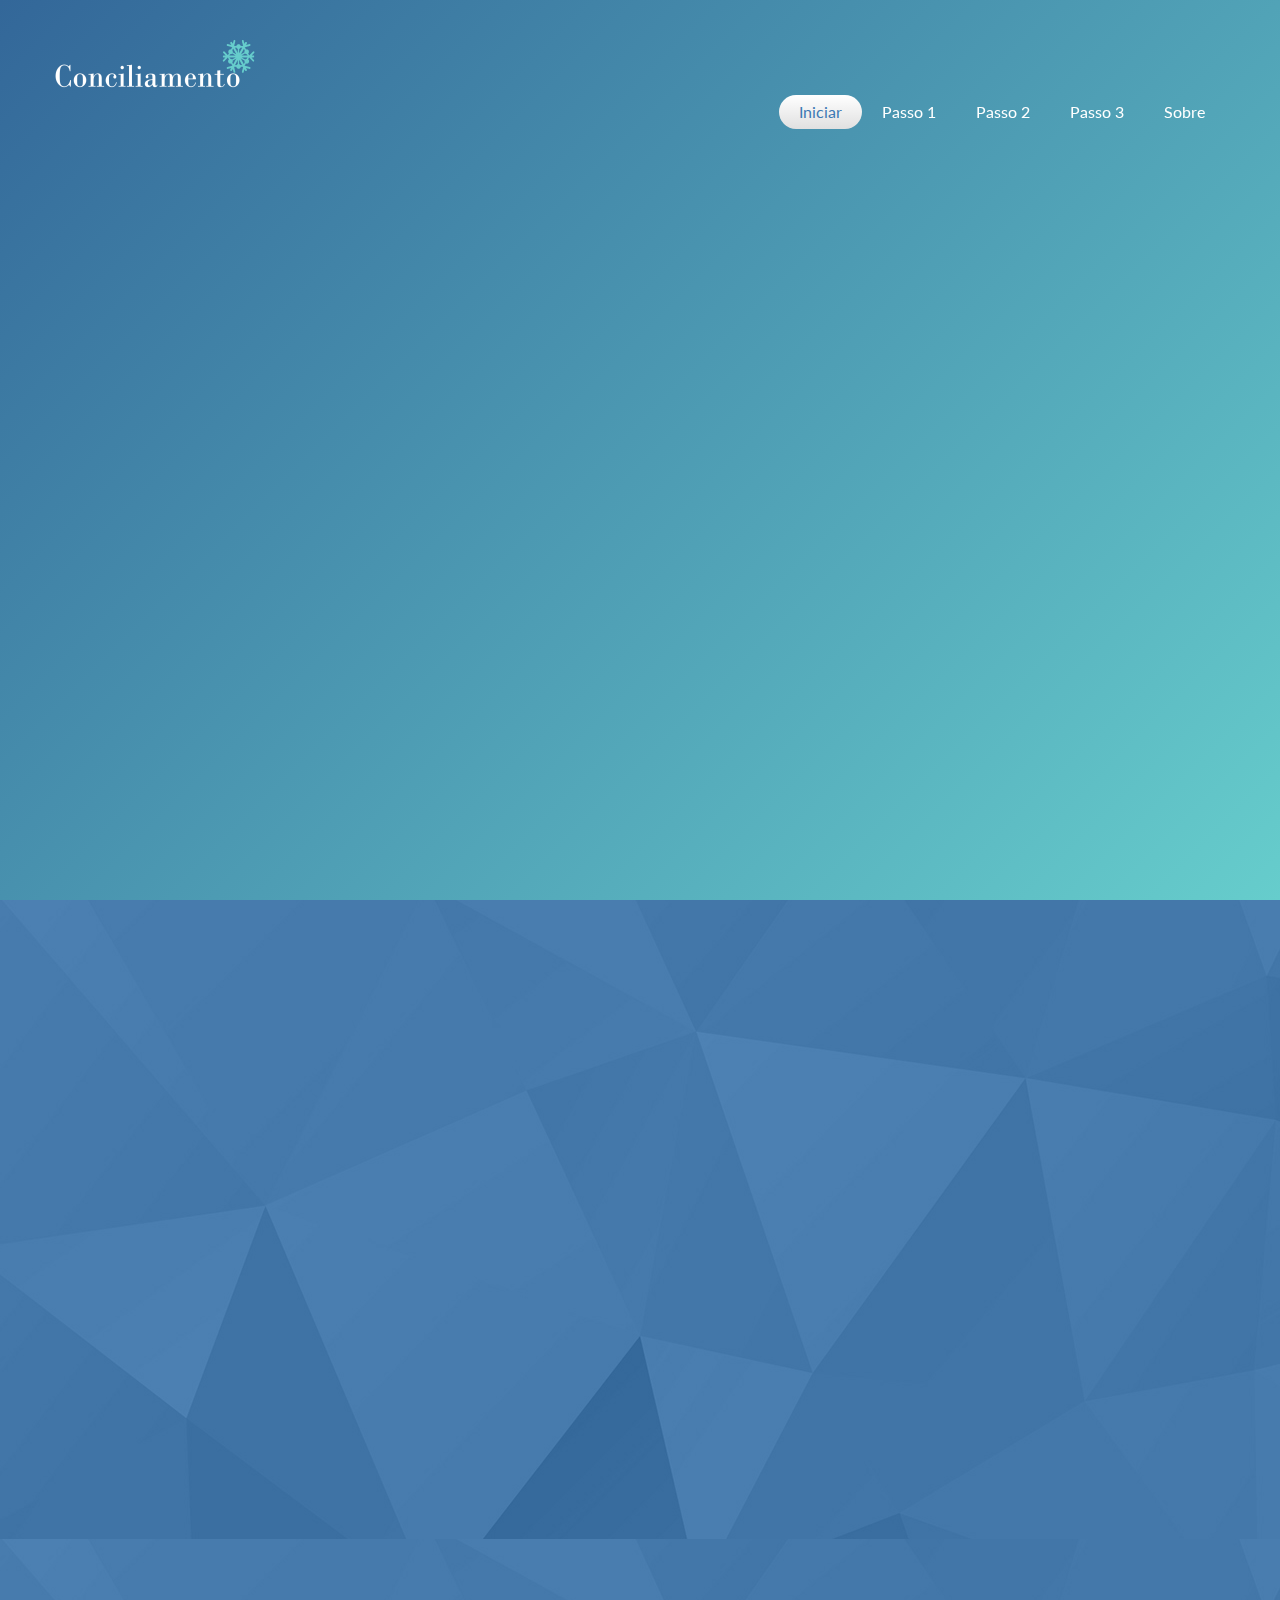
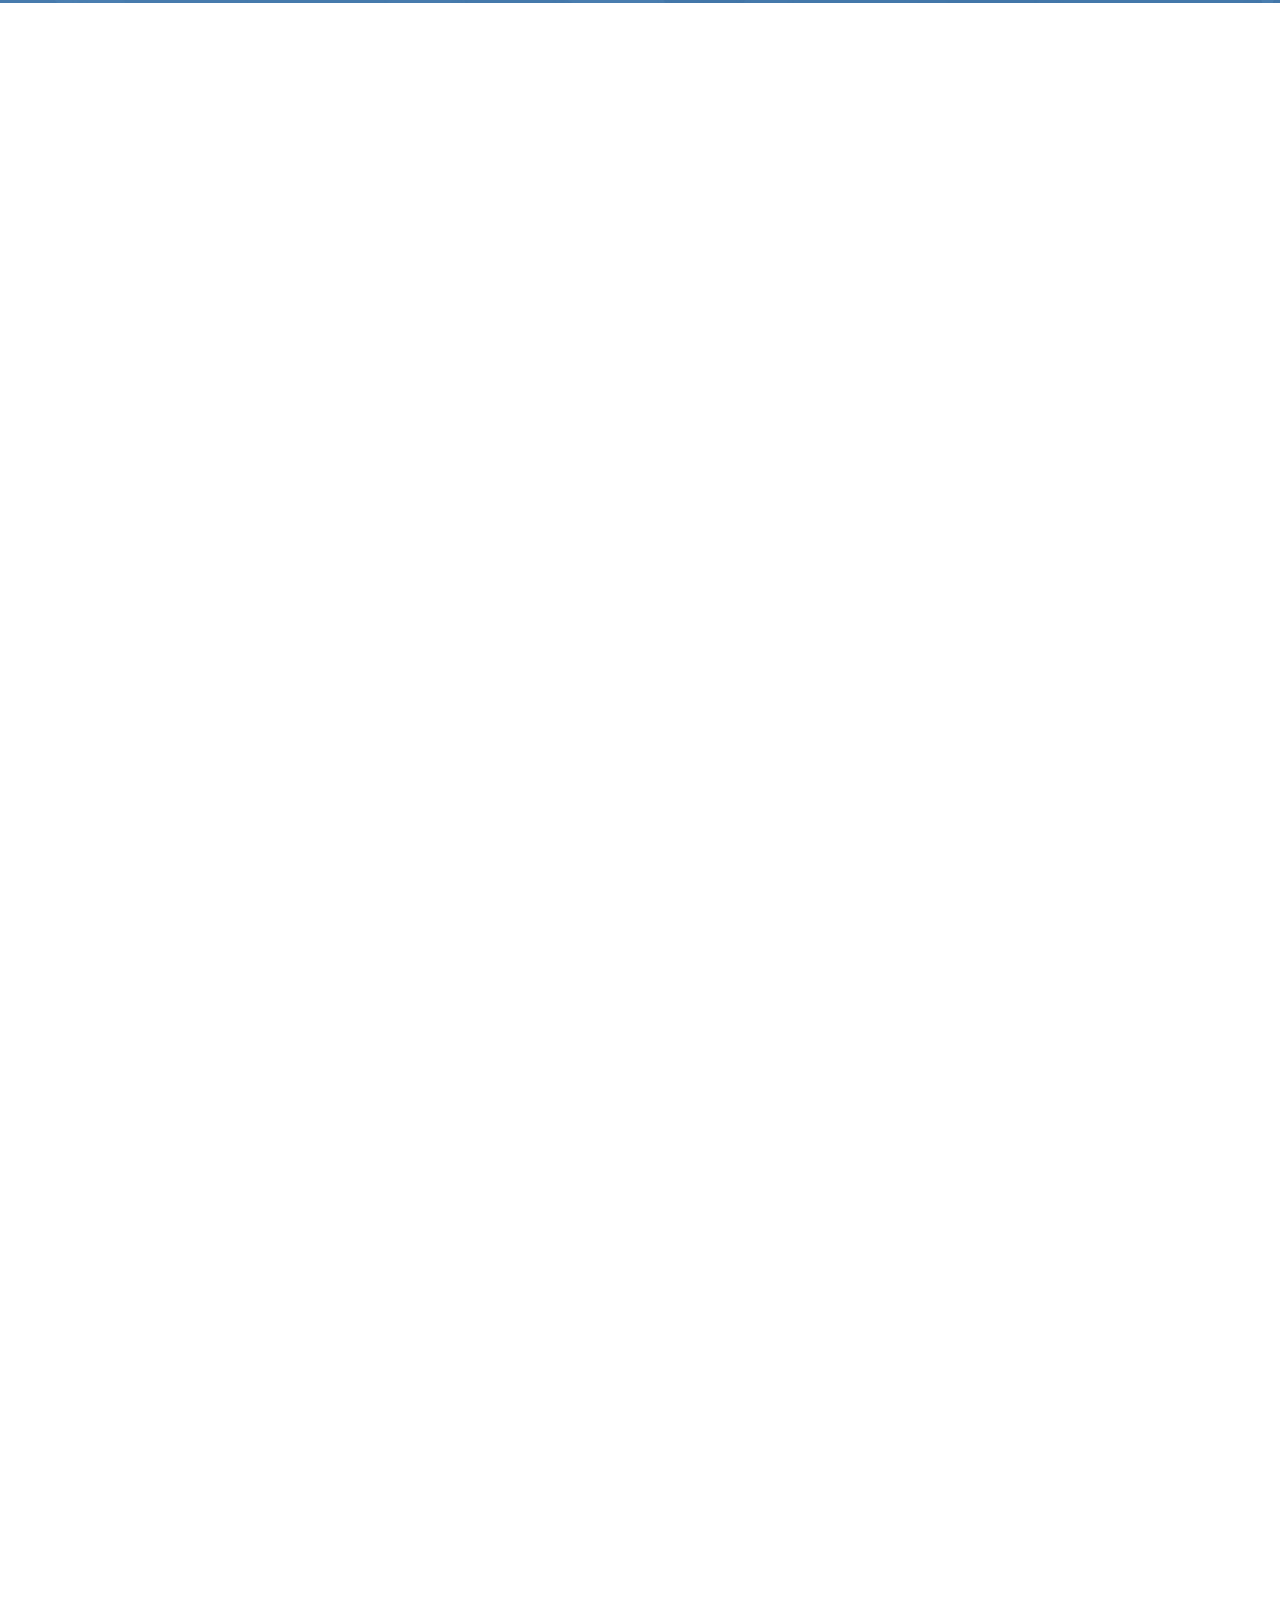
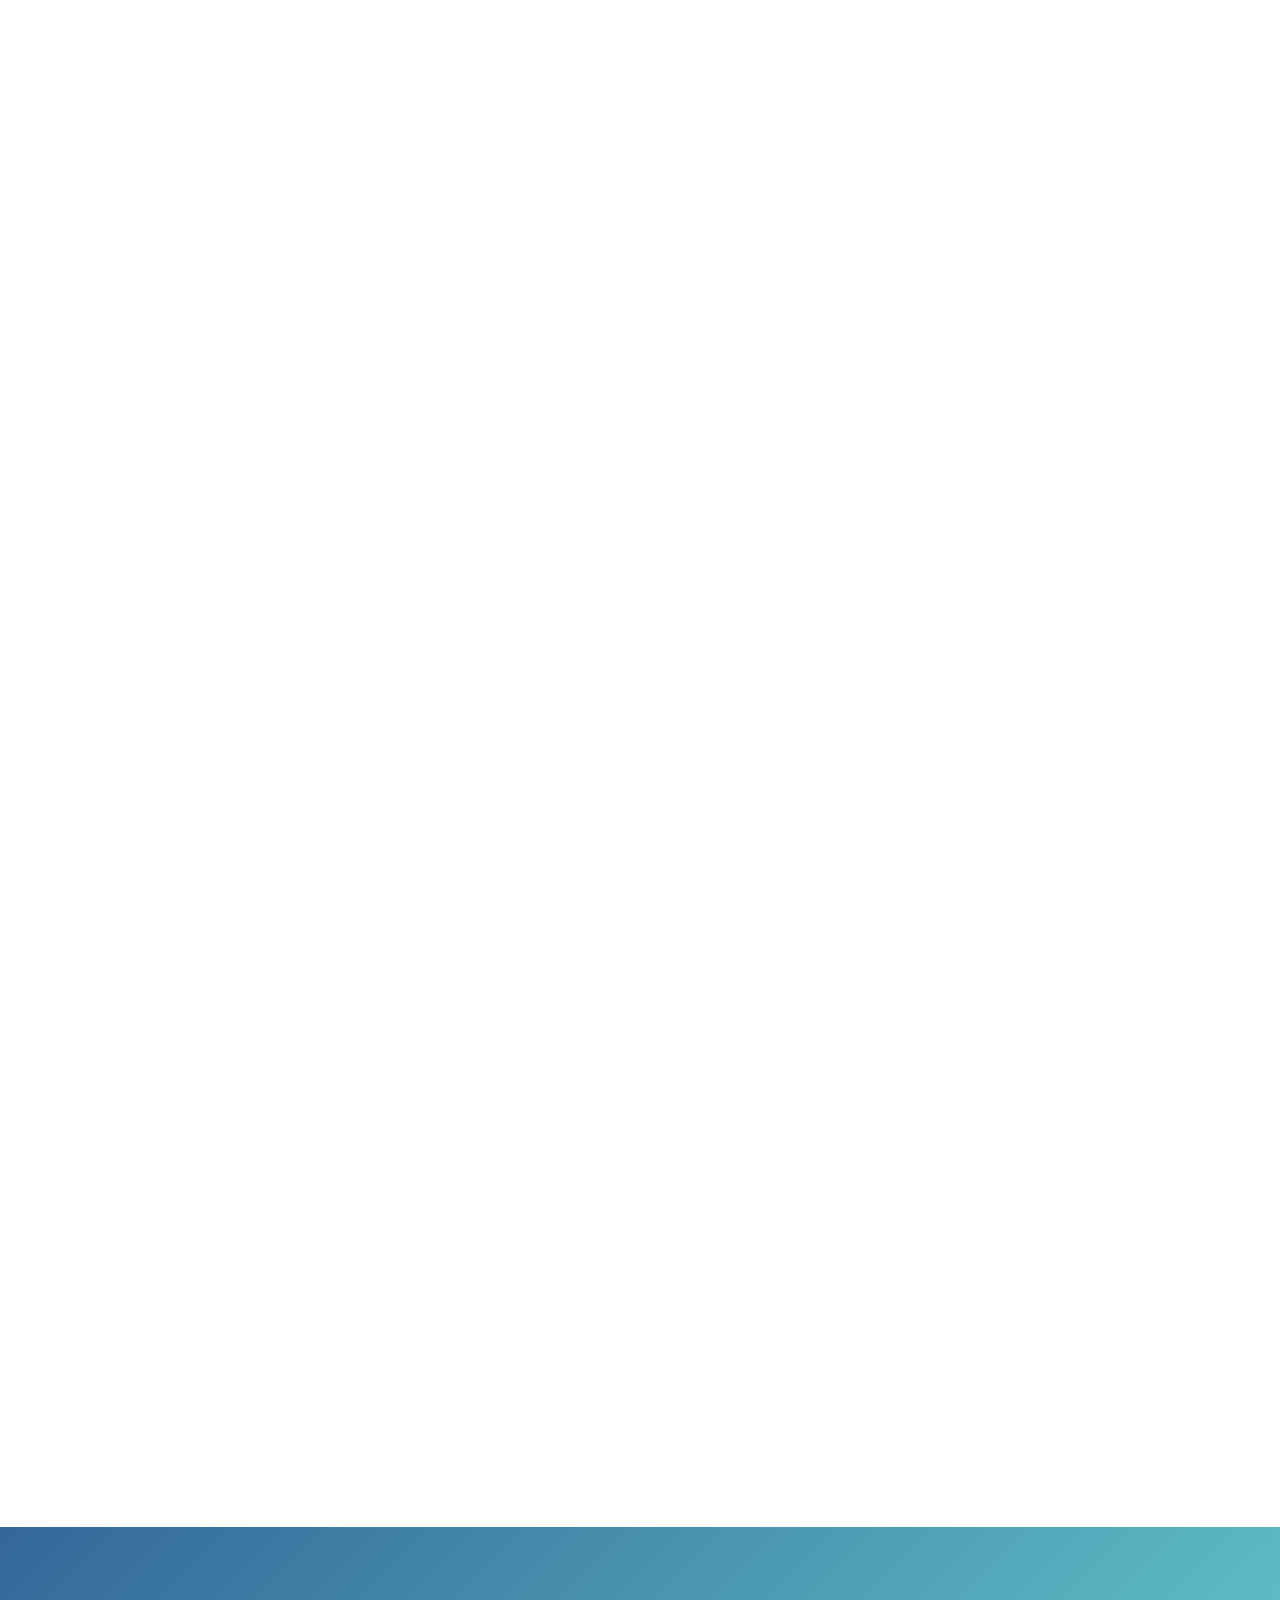
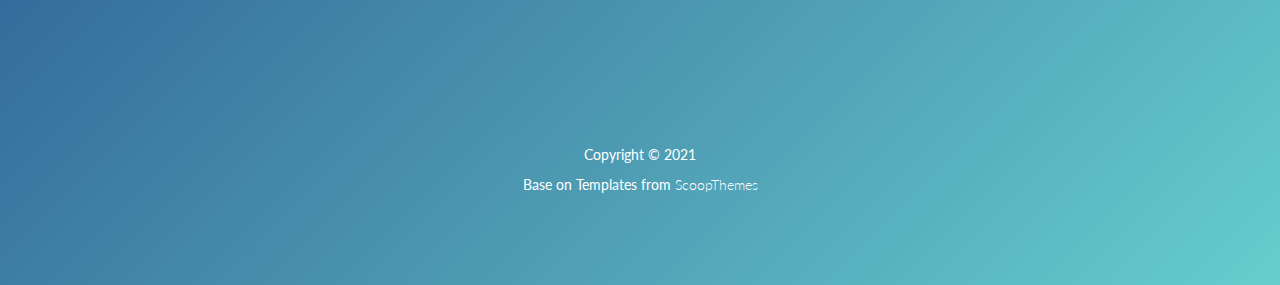
<file: index.html>
<!doctype html>
<!--[if lt IE 7]><html lang="en" class="no-js ie6"><![endif]-->
<!--[if IE 7]><html lang="en" class="no-js ie7"><![endif]-->
<!--[if IE 8]><html lang="en" class="no-js ie8"><![endif]-->
<!--[if gt IE 8]><!-->
<html lang="pt-BR" class="no-js">
<!--<![endif]-->

<head>
    <meta charset="UTF-8">
    <title>Conciliamento</title>
    <meta name="viewport" content="width=device-width, initial-scale=1.0, maximum-scale=1.0, user-scalable=no">
    <meta http-equiv="X-UA-Compatible" content="IE=edge,chrome=1" />
    <link rel="shortcut icon" href="favicon.png">
    
    <!-- Bootstrap 3.3.2 -->
    <link rel="stylesheet" href="assets/css/bootstrap.min.css">
    
    <link rel="stylesheet" href="assets/css/animate.css">
    <link rel="stylesheet" href="assets/css/font-awesome.min.css">
    <link rel="stylesheet" href="assets/css/slick.css">
    <link rel="stylesheet" href="assets/js/rs-plugin/css/settings.css">

    <link rel="stylesheet" href="assets/css/styles.css">


    <script type="text/javascript" src="assets/js/modernizr.custom.32033.js"></script>
	<script src="js/jsencrypt.min.js"></script>
	
    <!--[if lt IE 9]>
      <script src="https://oss.maxcdn.com/libs/html5shiv/3.7.0/html5shiv.js"></script>
      <script src="https://oss.maxcdn.com/libs/respond.js/1.4.2/respond.min.js"></script>
    <![endif]-->
</head>

<body>
    
    <div class="pre-loader">
        <div class="load-con">
            <img src="assets/img/freeze/logo.png" class="animated fadeInDown" alt="">
            <div class="spinner">
              <div class="bounce1"></div>
              <div class="bounce2"></div>
              <div class="bounce3"></div>
            </div>
        </div>
    </div>
   
    <header>
        
        <nav class="navbar navbar-default navbar-fixed-top" role="navigation">
                <div class="container">
                    <!-- Brand and toggle get grouped for better mobile display -->
                    <div class="navbar-header">
                        <button type="button" class="navbar-toggle" data-toggle="collapse" data-target="#bs-example-navbar-collapse-1">
                            <span class="fa fa-bars fa-lg"></span>
                        </button>
                        <a class="navbar-brand" href="index.html">
                            <img src="assets/img/freeze/logo.png" alt="" class="logo">
                        </a>
                    </div>

                    <!-- Collect the nav links, forms, and other content for toggling -->
                    <div class="collapse navbar-collapse" id="bs-example-navbar-collapse-1">

                        <ul class="nav navbar-nav navbar-right">
                            <li><a class="getApp" href="#getApp">Iniciar</a></li>
                            <li><a href="#support">Passo 1</a></li>
                            <li><a href="#support2">Passo 2</a></li>
                            <li><a href="#support3">Passo 3</a></li>
                            <li><a href="#about">Sobre</a></li>
                        </ul>
                    </div>
                    <!-- /.navbar-collapse -->
                </div>
                <!-- /.container-->
        </nav>

        
        <!--RevSlider-->
        <div class="tp-banner-container">
            <div class="tp-banner" >
                <ul>
                    <!-- SLIDE  -->
                    <li data-transition="fade" data-slotamount="7" data-masterspeed="1500" >
                        <!-- MAIN IMAGE -->
                        <img src="assets/img/transparent.png"  alt="slidebg1"  data-bgfit="cover" data-bgposition="left top" data-bgrepeat="no-repeat">
                        <!-- LAYERS -->
                        <!-- LAYER NR. 1 -->
                        <div class="tp-caption lfl fadeout hidden-xs"
                            data-x="left"
                            data-y="bottom"
                            data-hoffset="30"
                            data-voffset="0"
                            data-speed="500"
                            data-start="700"
                            data-easing="Power4.easeOut">
                            <img src="assets/img/freeze/Slides/hand-freeze.png" alt="">
                        </div>

                        <div class="tp-caption lfl fadeout visible-xs"
                            data-x="left"
                            data-y="center"
                            data-hoffset="700"
                            data-voffset="0"
                            data-speed="500"
                            data-start="700"
                            data-easing="Power4.easeOut">
                            <img src="assets/img/freeze/iphone-freeze.png" alt="">
                        </div>

                        <div class="tp-caption large_white_bold sft" data-x="550" data-y="100" data-hoffset="0" data-voffset="-80" data-speed="500" data-start="1200" data-easing="Power4.easeOut">
                            Conciliação
                        </div>
                        <div class="tp-caption large_white_light sfr" data-x="700" data-y="150" data-hoffset="0" data-voffset="-80" data-speed="500" data-start="1400" data-easing="Power4.easeOut">
                            Aplicativo
                        </div>
                        <div class="tp-caption large_white_light sfb" data-x="550" data-y="200" data-hoffset="0" data-voffset="0" data-speed="1000" data-start="1500" data-easing="Power4.easeOut">
                            LGPD
                        </div>

                        <div class="tp-caption sfb hidden-xs" data-x="550" data-y="center" data-hoffset="0" data-voffset="85" data-speed="1000" data-start="1700" data-easing="Power4.easeOut">
                            <a href="#about" class="btn btn-primary inverse btn-lg">Saiba Mais...</a>
                        </div>
                        <div class="tp-caption sfr hidden-xs" data-x="730" data-y="center" data-hoffset="0" data-voffset="85" data-speed="1500" data-start="1900" data-easing="Power4.easeOut">
                            <a href="#getApp" class="btn btn-default btn-lg">Baixe os nossos Apps</a>
                        </div>

                    </li>
                    <!-- SLIDE 2 -->
                    <li data-transition="zoomout" data-slotamount="7" data-masterspeed="1000" >
                        <!-- MAIN IMAGE -->
                        <img src="assets/img/transparent.png"  alt="slidebg1"  data-bgfit="cover" data-bgposition="left top" data-bgrepeat="no-repeat">
                        <!-- LAYERS -->
                        <!-- LAYER NR. 1 -->
                        <div class="tp-caption lfb fadeout hidden-xs"
                            data-x="center"
                            data-y="bottom"
                            data-hoffset="0"
                            data-voffset="0"
                            data-speed="1000"
                            data-start="700"
                            data-easing="Power4.easeOut">
                            <img src="assets/img/freeze/Slides/freeze-slide2.png" alt="">
                        </div>

                        
                        <div class="tp-caption large_white_light sft" data-x="center" data-y="250" data-hoffset="0" data-voffset="0" data-speed="1000" data-start="1400" data-easing="Power4.easeOut">
                            Nós <i class="fa fa-heart"></i> Cada byte 
                        </div>
                        
                        
                    </li>

                    <!-- SLIDE 3 -->
                    <li data-transition="zoomout" data-slotamount="7" data-masterspeed="1000" >
                        <!-- MAIN IMAGE -->
                        <img src="assets/img/transparent.png"  alt="slidebg1"  data-bgfit="cover" data-bgposition="left top" data-bgrepeat="no-repeat">
                        <!-- LAYERS -->
                        <!-- LAYER NR. 1 -->
                        <div class="tp-caption customin customout hidden-xs"
                            data-x="right"
                            data-y="center"
                            data-hoffset="0"
                            data-customin="x:50;y:150;z:0;rotationX:0;rotationY:0;rotationZ:0;scaleX:0.5;scaleY:0.5;skewX:0;skewY:0;opacity:0;transformPerspective:0;transformOrigin:50% 50%;"
                        data-customout="x:0;y:0;z:0;rotationX:0;rotationY:0;rotationZ:0;scaleX:0.75;scaleY:0.75;skewX:0;skewY:0;opacity:0;transformPerspective:600;transformOrigin:50% 50%;"
                            data-voffset="50"
                            data-speed="1000"
                            data-start="700"
                            data-easing="Power4.easeOut">
                            <img src="assets/img/freeze/Slides/family-freeze.png" alt="">
                        </div>

                        <div class="tp-caption customin customout visible-xs"
                            data-x="center"
                            data-y="center"
                            data-hoffset="0"
                            data-customin="x:50;y:150;z:0;rotationX:0;rotationY:0;rotationZ:0;scaleX:0.5;scaleY:0.5;skewX:0;skewY:0;opacity:0;transformPerspective:0;transformOrigin:50% 50%;"
                        data-customout="x:0;y:0;z:0;rotationX:0;rotationY:0;rotationZ:0;scaleX:0.75;scaleY:0.75;skewX:0;skewY:0;opacity:0;transformPerspective:600;transformOrigin:50% 50%;"
                            data-voffset="0"
                            data-speed="1000"
                            data-start="700"
                            data-easing="Power4.easeOut">
                            <img src="assets/img/freeze/Slides/family-freeze.png" alt="">
                        </div>

                        <div class="tp-caption lfb visible-xs" data-x="center" data-y="center" data-hoffset="0" data-voffset="400" data-speed="1000" data-start="1200" data-easing="Power4.easeOut">
                            <a href="#" class="btn btn-primary inverse btn-lg">Contrate-nos!</a>
                        </div>

                        
                        <div class="tp-caption mediumlarge_light_white sfl hidden-xs" data-x="left" data-y="center" data-hoffset="0" data-voffset="-50" data-speed="1000" data-start="1000" data-easing="Power4.easeOut">
                           Integração para todo tipo de dados
                        </div>
                        <div class="tp-caption mediumlarge_light_white sft hidden-xs" data-x="left" data-y="center" data-hoffset="0" data-voffset="0" data-speed="1000" data-start="1200" data-easing="Power4.easeOut">
                           Integração via Web Service
                        </div>
                        <div class="tp-caption small_light_white sfb hidden-xs" data-x="left" data-y="center" data-hoffset="0" data-voffset="80" data-speed="1000" data-start="1600" data-easing="Power4.easeOut">
                           <p>Proteja os seus dados com você e você saberá toda vez que alguém tentar usá-lo. </p>
                        </div>

                        <div class="tp-caption lfl hidden-xs" data-x="left" data-y="center" data-hoffset="0" data-voffset="160" data-speed="1000" data-start="1800" data-easing="Power4.easeOut">
                            <a href="#" class="btn btn-primary inverse btn-lg">Purchase</a>
                        </div>
                        
                        
                    </li>
                    
                </ul>
            </div>
        </div>


    </header>


    <div class="wrapper">
	
        <section id="getApp">
            <div class="container-fluid">
                <div class="section-heading inverse scrollpoint sp-effect3">
                    <h1>Vamos iniciar o processo para obter credencial!</h1>
                    <div class="divider"></div>
                    <p>Siga o passo-a-passo</p>
                </div>
                <div class="row">
                    <div class="col-md-12">
                        <div class="hanging-phone scrollpoint sp-effect2 hidden-xs">
                            <img src="assets/img/freeze/freeze-angled3.png" alt="">
                        </div>
                        <div class="platforms">
                            <a href="#support" class="btn btn-primary inverse scrollpoint sp-effect1">
                                <i class="fa fa-key fa-3x pull-left"></i>
                                <span>1 - Criar par de chaves</span><br>
                                <b>RSA 1024 bits</b>
                            </a>
							<a href="#support2" class="btn btn-primary inverse scrollpoint sp-effect2">
								<i class="fa fa-unlock fa-3x pull-left"></i>
								<span>2 - Cadastrar Chave</span><br>
								<b>Apenas Chave Pública</b>
							</a><br>
							<a href="#support3" class="btn btn-primary inverse scrollpoint sp-effect3">
								<i class="fa fa-desktop fa-3x pull-left"></i>
								<span>3 - Salvar Credencial</span><br>
								<b>Salve a credencial</b>
							</a>
                        </div>
                    </div>
                </div>
            </div>
        </section>

        <section id="support" class="doublediagonal">
            <div class="container">
                <div class="section-heading scrollpoint sp-effect3">
                    <h1>Passo 1 - Criar Chaves RSA-1024 Bits</h1>
                    <div class="divider"></div>
                    <p>A parte privada desta chave ninguém mais terá acesso!</p>
					<p>Portanto, guarde-a em local seguro!</p>
                </div>
                <div class="row">
                    <div class="col-md-12">
                        <div class="row">
                            <div class="col-md-8 col-sm-8 scrollpoint sp-effect1">
								<button id="genkey" name="genkey" class="btn btn-primary btn-lg">Gerar Chaves</button><br>
                                <form role="form">
                                    <div class="form-group">
                                        <textarea id="publickey"  name="publickey"  cols="30" rows="5" class="form-control" placeholder="Chave Pública"></textarea>
                                    </div>
									<div class="form-group">
                                        <textarea id="privatekey" name="privatekey" cols="30" rows="10" class="form-control" placeholder="Chave Privada"></textarea>
                                    </div>
									
                                </form>
                            </div>
							<!-- Coluna da Direita -->
                            <div class="col-md-4 col-sm-4 contact-details scrollpoint sp-effect2">
                                <div class="media">
                                    <a class="pull-left" href="#" >
                                        <i class="fa fa-gear fa-2x"></i>
                                    </a>
                                    <div class="media-body">
                                        <h4 class="media-heading" id="time-report" name="time-report"> </h4>
                                    </div>
                                </div>
                            </div>
							<!-- Fim da coluna da direita -->
                        </div>
                    </div>
                </div>
            </div>
        </section>

        <section id="support2" class="doublediagonal">
            <div class="container">
                <div class="section-heading scrollpoint sp-effect3">
                    <h1>2 - Cadastrar chave pública no servidor</h1>
                    <div class="divider"></div>
                    <p>A parte pública da chave mais os dados de identificação serão enviados ao servidor.</p>
					<p>Uma senha gerada pelo servidor (credencial) associada a sua chave publica será gerada!</p>
                </div>
                <div class="row">
                    <div class="col-md-12">
                        <div class="row">
                            <div class="col-md-4 col-sm-4 contact-details scrollpoint sp-effect2">							 
                                 <div class="media">
                                    <a class="pull-left" href="#" >
                                        <i class="fa fa-flag fa-2x"></i>
                                    </a>
                                    <div class="media-body">
                                        <h4 class="media-heading">Campos marcados com * são obrigatórios</h4>
                                    </div>
                                </div>                               
								<div class="media">
                                    <a class="pull-left" href="#" >
                                        <i class="fa fa-map-marker fa-2x"></i>
                                    </a>
                                    <div class="media-body">
                                        <h4 class="media-heading">Salve esta CHAVE GERADA!</h4>
                                    </div>
                                </div>
                            </div>
						
                            <div class="col-md-8 col-sm-8 scrollpoint sp-effect1">
                                <form role="form">
                                    <div class="form-group">
									    <label for="inputEmail" >* E-mail:</label>
                                        <input type="email" id="inputEmail" name="inputEmail" class="form-control" placeholder="email@empresa.com">
                                    </div>
                                    <div class="form-group">
									    <label for="cnesID"     >* CNES:</label>
                                        <input type="text" id="cnesID" name="cnesID"          class="form-control" placeholder="0000000">
                                    </div>
                                    <div class="form-group">
									    <label for="cpfID"      >* CPF:</label>
                                        <input type="text" id="cpfID" name="cpfID"            class="form-control" placeholder="000.000.000-00">
                                    </div>                                    
									<div class="form-group">
									    <label for="cnsID"      >* CNS cadastrado do CNES</label>
                                        <input type="text" id="cnsID" name="cnsID"            class="form-control" placeholder="000 0000 0000 0000">
                                    </div>  
									<div class="form-group">
										<label for="cleartext"  >Senha gerada para uso com a API</label>
										<input type="text" id="cleartext" name="cleartext"    class="form-control" placeholder="Chave gerada">
                                    </div>  
									<div class="form-group">									
										<textarea id="endata-get" name="endata-get"           class="form-control"></textarea>
                                    </div>  
								</form>
								<button  id="get" name="get" class="btn btn-primary btn-lg">Enviar</button>
                            </div>
                        </div>
                    </div>
                </div>
            </div>
        </section>

        <section id="support3" class="doublediagonal">
            <div class="container">
                <div class="section-heading scrollpoint sp-effect3">
                    <h1>3 - Salvar os dados gerados num arquivo criptografado</h1>
                    <div class="divider"></div>
                    <p>A parte <b><i>Privada</i></b> da chave + <b><i>Credencial</i></b> gerada no servidor</p>
					<p>serão guardados em um arquivo PDF, que deverá ser salvo fora do seu dispositivo!</p>
					<p>Opcionalmente, você poderá criptografar este PDF, antes de salvá-lo!</p>
                </div>
                <div class="row">
                    <div class="col-md-12">
                        <div class="row">
                            <div class="col-md-4 col-sm-4 contact-details scrollpoint sp-effect2">							 
                                 <div class="media">
                                    <a class="pull-left" href="#" >
                                        <i class="fa fa-flag fa-2x"></i>
                                    </a>
                                    <div class="media-body">
                                        <h4 class="media-heading">Campos marcados com * são obrigatórios</h4>
                                    </div>
                                </div>                               
								<div class="media">
                                    <a class="pull-left" href="#" >
                                        <i class="fa fa-map-marker fa-2x"></i>
                                    </a>
                                    <div class="media-body">
                                        <h4 class="media-heading">Salve esta CHAVE GERADA!</h4>
                                    </div>
                                </div>
                            </div>
						
                            <div class="col-md-8 col-sm-8 scrollpoint sp-effect1">
                                <form role="form">
								</form>
								<button  id="print" name="print" class="btn btn-primary btn-lg">Imprimir</button>
                            </div>
                        </div>
                    </div>
                </div>
            </div>
        </section>


        <section id="about">
            <div class="container">
                
                <div class="section-heading scrollpoint sp-effect3">
                    <h1>Sobre nós</h1>
                    <div class="divider"></div>
                    <p>Solução inteligente para conciliação de dados de origens distintas</p>
                </div>

                <div class="row">
                    <div class="col-md-3 col-sm-3 col-xs-6">
                        <div class="about-item scrollpoint sp-effect2">
                            <i class="fa fa-download fa-2x"></i>
                            <h3>Configuração simples</h3>
                            <p>Use uma de nossas APIs e integre a sua solução a nossa. Deixe que juntemos os dados pra você, não importa a origem deles.</p>
                        </div>
                    </div>
                    <div class="col-md-3 col-sm-3 col-xs-6" >
                        <div class="about-item scrollpoint sp-effect5">
                            <i class="fa fa-mobile fa-2x"></i>
                            <h3>Monitore o fluxo</h3>
                            <p>Do seu aparelho de celular os gestores da informação ficam sabendo tudo sobre o fluxo da conciliação, da captura à entrega dos dados juntos.</p>
                        </div>
                    </div>
                    <div class="col-md-3 col-sm-3 col-xs-6" >
                        <div class="about-item scrollpoint sp-effect5">
                            <i class="fa fa-users fa-2x"></i>
                            <h3>Integre-se com vários Parceiros</h3>
                            <p>Não importa o sistema de origem, o protocolo de comunicação, a quantidade de dados e/ou o esforço de rransformação e junção dos seus dados.</p>
                        </div>
                    </div>
                    <div class="col-md-3 col-sm-3 col-xs-6" >
                        <div class="about-item scrollpoint sp-effect1">
                            <i class="fa fa-sliders fa-2x"></i>
                            <h3>Soluções sob medida</h3>
                            <p>Cada negócio tem suas próprias necessidades de Extração, Transformação e Conciliação de dados. 
							E nós fazemos isso do seu jeito</p>
                        </div>
                    </div>
                </div>
            </div>
        </section>

        <footer>
            <div class="container">
                <a href="#" class="scrollpoint sp-effect3">
                    <img src="assets/img/freeze/logo.png" alt="" class="logo">
                </a>
                <div class="social">
                    <a href="#" class="scrollpoint sp-effect3"><i class="fa fa-twitter fa-lg"></i></a>
                    <a href="#" class="scrollpoint sp-effect3"><i class="fa fa-google-plus fa-lg"></i></a>
                    <a href="#" class="scrollpoint sp-effect3"><i class="fa fa-facebook fa-lg"></i></a>
                </div>
                <div class="rights">
                    <p>Copyright &copy; 2021</p>
                    <p>Base on Templates from <a href="http://www.scoopthemes.com" target="_blank">ScoopThemes</a></p>
                </div>
            </div>
        </footer>

        

    </div>
    <script src="assets/js/jquery-1.11.1.min.js"></script>
    <script src="assets/js/bootstrap.min.js"></script>
    <script src="assets/js/slick.min.js"></script>
    <script src="assets/js/placeholdem.min.js"></script>
    <script src="assets/js/rs-plugin/js/jquery.themepunch.plugins.min.js"></script>
    <script src="assets/js/rs-plugin/js/jquery.themepunch.revolution.min.js"></script>
    <script src="assets/js/waypoints.min.js"></script>
    <script src="assets/js/scripts.js"></script>

	<script>
		$(function () {
			//Change the key size value for new keys
			$(".change-key-size").each(function (index, value) {
				var el = $(value);
				var keySize = el.attr('data-value');
				el.click(function (e) {
					var button = $('#key-size');
					button.attr('data-value', keySize);
					button.html(keySize + ' bits <span class="caret"></span>');
					e.preventDefault();
				});
			});

			// Execute when they click the button.
			$('#execute').click(function () {

				// Create the encryption object.
				var crypt = new JSEncrypt();

				// Set the private.
				crypt.setPrivateKey($('#privatekey').val());
				//return;
				// If no public key is set then set it here...
				var pubkey = $('#publickey').val();
				if (!pubkey) {
					$('#publickey').val(crypt.getPublicKey());
				}

				// Get the input and crypted values.
				var input = $('#input').val();
				var crypted = $('#crypted').val();

				// Alternate the values.
				if (input) {
					$('#crypted').val(crypt.encrypt(input));
					$('#input').val('');
				}
				else if (crypted) {
					var decrypted = crypt.decrypt(crypted);
					if (!decrypted)
						decrypted = 'This is a test!';
					$('#input').val(decrypted);
					$('#crypted').val('');
				}
			});

			var generateKeys = function () {
				// var sKeySize = $('#key-size').attr('data-value');
				var sKeySize = "1024";
				var keySize = parseInt(sKeySize);
				var crypt = new JSEncrypt({ default_key_size: keySize });
				var dt = new Date();
				var time = -(dt.getTime());
				// Arma o alarme que atualiza o progresso
				$('#time-report').text(' Gerando: .');
				var load = setInterval(function () {
					var text = $('#time-report').text();
					$('#time-report').text(text + '.');
				}, 500);
				crypt.getKey(function () {
					clearInterval(load);
					dt = new Date();
					time += (dt.getTime());
					$('#time-report').text('Gerado em: ' + time + ' ms');
					$('#privatekey').val(crypt.getPrivateKey());
					$('#publickey').val(crypt.getPublicKey());
				});

				crypt.getKey();
				$("#genkey").prop("disabled",true);
			};

			// If they wish to generate new keys.
			$('#generate').click(generateKeys);

			// var keySize = 1024;
			var ajax_url = "https://iloca.com.br/cadastro/ajax-server-c.php";
			var print_url = "imprimir.html";
			$("#genkey").on("click", function (r) {
				generateKeys();
			});
			$("#justGet").on("click", function (r) {
				$.post(ajax_url, { action:"get", cpfID:$("#cpfID").val()}, function (endata) {
								$("#endata-get").val(endata);
								var obj = new JSEncrypt();
								obj.setPrivateKey($("#privatekey").val());
								var cleartext = obj.decrypt(endata);
								$("#cleartext").val(cleartext);
				}, "html");
			});	
			
			$("#get").on("click", function (r) {
				// alert( "Action: pubkey" + " - cnesID:" + '"' + $("#cnesID").val() + '"' + " - publickey:" + '"' + $("#publickey").val() + '"' );
				$.post( ajax_url, 
						{ 
							action: "pubkey",
							email: $("#inputEmail").val(),
							cpfID: $("#cpfID").val(),
							cnesID: $("#cnesID").val(),
							cnsID: $("#cnsID").val(),
							publickey: $("#publickey").val()
						}, 
						function (r) { 
							alert(r);
							$.post(	ajax_url, 
									{ 
										action:"get", 
										cpfID:$("#cpfID").val()
									}, 
									function (endata) {
										$("#endata-get").val(endata);
										var obj = new JSEncrypt();
										obj.setPrivateKey($("#privatekey").val());
										var cleartext = obj.decrypt(endata);
										$("#cleartext").val(cleartext);
										$("#get").prop("disabled",true);
										$("#cleartext").prop("disabled",true);
										$("#endata-get").prop("disabled",true);
									}, 
									"html");
						}, 
						"html"
					  );
			});			

			$("#print").on("click", function (r) {
				$.post( ajax_url, { action:"print", cpfID:$("#cpfID").val()}, function( data ) {
					// CRIA UM OBJETO WINDOW
					var win = window.open('', '_blank', 'toolbar=0,location=0,menubar=0,height=700,width=700');
					var dtatual = new Date();
					var dia = String(dtatual.getDate()).padStart(2, '0');
					var mes = String(dtatual.getMonth() + 1).padStart(2, '0');
					var ano = dtatual.getFullYear();
					var dataAtual = dia + '/' + mes + '/' + ano;
					var email = $("#inputEmail").val();
					var cpfID = $("#cpfID").val();
					var cnesID = $("#cnesID").val();
					var cnsID = $("#cnsID").val();
					var publickey = $("#publickey").val();
					var priv = $("#privatekey").val();
					var pwd = $("#cleartext").val();
					var repl = "$1" + priv + "$3";
					var repl2 = "$1" + pwd + "$3";
					var repl3 = "$1" + cpfID + "$3";
					var repl4 = "$1" + dataAtual + "$3";
					var dados = data.replace(/(.*)(@@privatekey@@)(.*)/, repl);
					var dados2 = dados.replace(/(.*)(@@pwd@@)(.*)/, repl2);
					dados = dados2.replace(/(.*)(@@cpf@@)(.*)/, repl3);
					dados2 = dados.replace(/(.*)(@@data@@)(.*)/, repl4);
					win.document.write(dados2);
					win.document.body.style.cursor = 'wait';
					win.document.close();                           // FECHA A JANELA
					win.focus();
					setTimeout(function(){
						win.print();                                // IMPRIME O CONTEUDO
					}, 2000);                                       //wait 3 seconds
					win.document.body.style.cursor = 'default';
				}, "html" );
			});

			// Não queremos que já inicie gerando....
			// generateKeys();
		});
	</script>

	
    <script>
        $(document).ready(function() {
            appMaster.preLoader();
        });
    </script>

</body>
</html>
</file>
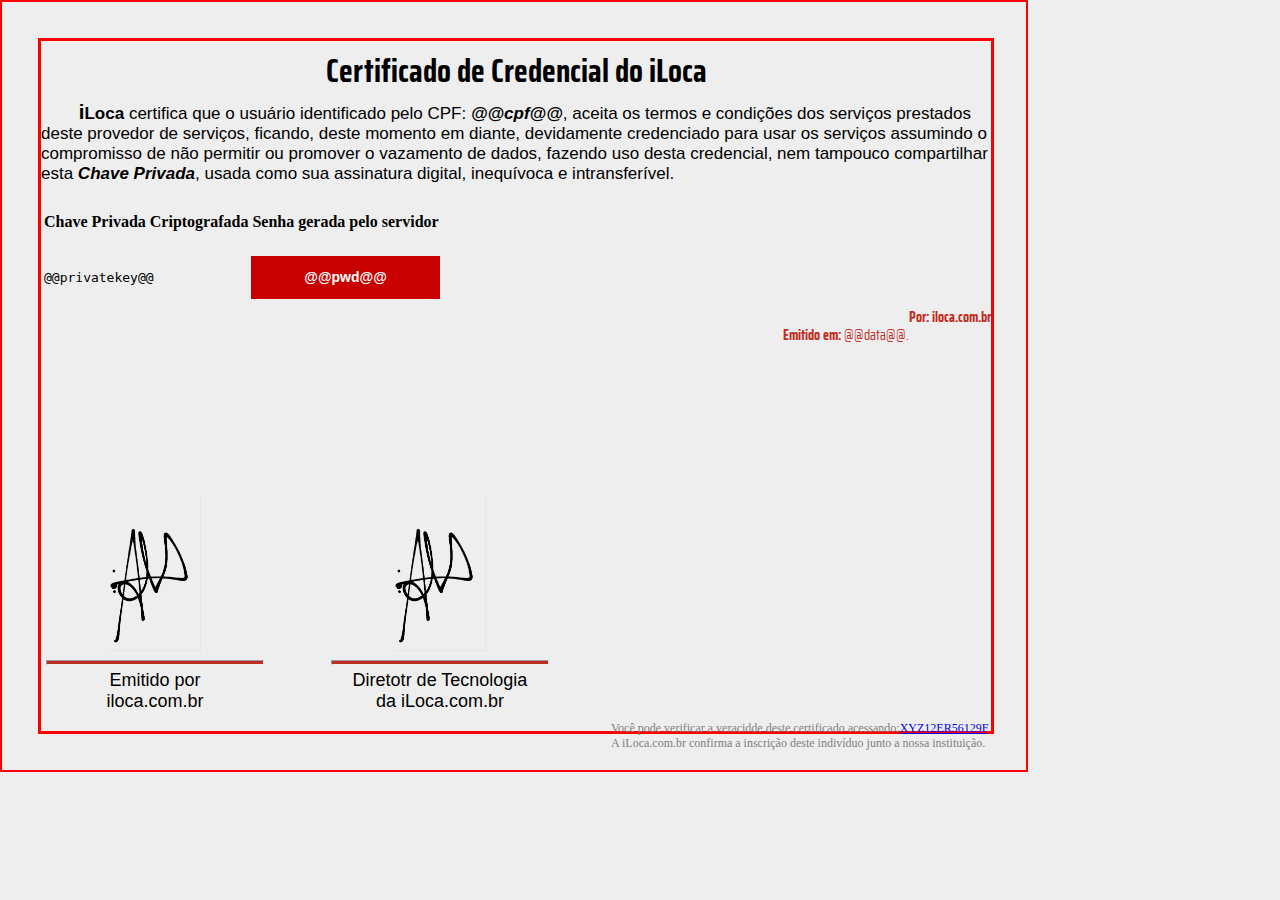
<file: imprimir.html>
<!DOCTYPE html>
<html>
<head>
	<meta charset="UTF-8">
	<title>Certificado emitido pelo Gerador de chaves, do lado clienteda iLoca</title>
  
	<link rel="apple-touch-icon" type="image/png" href="https://cpwebassets.codepen.io/assets/favicon/apple-touch-icon-5ae1a0698dcc2402e9712f7d01ed509a57814f994c660df9f7a952f3060705ee.png">
	<meta name="apple-mobile-web-app-title" content="Certificado emitido pelo Gerador de chaves, do lado clienteda iLoca">
	<link rel="shortcut icon" type="image/x-icon" href="https://cpwebassets.codepen.io/assets/favicon/favicon-aec34940fbc1a6e787974dcd360f2c6b63348d4b1f4e06c77743096d55480f33.ico">
	<link rel="mask-icon" type="image/x-icon" href="https://cpwebassets.codepen.io/assets/favicon/logo-pin-8f3771b1072e3c38bd662872f6b673a722f4b3ca2421637d5596661b4e2132cc.svg" color="#111">

	<style>
		@import url('https://fonts.googleapis.com/css?family=Saira+Condensed:700');

		hr {
		  background-color: #be2d24;
		  height: 3px;
		  margin: 5px;
		}

		div#cert-footer {
		  position: absolute;
		  width: 60%;
		  top: 550px;
		  text-align: center;
		}

		#cert-stamp, #cert-ceo-sign {
			width: 40%;
			display: inline-block;
			margin-top: -95px;
		}
		
		div#cert-issued-by, div#cert-ceo-design {
		  width: 40%;
		  display: inline-block;
		  float: left;
		}
		
		div#cert-ceo-design {
		  margin-left: 10%;
		}

		h1 {
		  font-family: 'Saira Condensed', sans-serif;
		  margin: 5px 0px;
		}

		body {
		  width: 950px;
		  height: 690px;
		  position: absolute;
		  left: 30px;
		  top: 30px;
		  border: 3px solid red;
		}

		p {
		  font-family: 'Arial', sans-serif;
		  font-size: 18px;
		  margin: 5px 0px;
		}

		html {
		  display: inline-block;
		  width: 1024px;
		  height: 768px;
		  border: 2px solid red;
		  background: #eee url("https://i.pinimg.com/originals/b3/17/db/b317db24945589699a4ef18150dc5b73.jpg") no-repeat; background-size: 100%;
		}

		h1#cert-holder {
		  font-size: 50px;
		  color: #be2d24;
		}

		p.smaller {
		  font-size: 17px !important;
		}

		div#cert-desc {
		  width: 70%;
		}
		
		div#meuDiv {
		  width: 60%;
		  display: inline-block;
		  float: right;	  
		}
		p#cert-from, p#cert-issued { 
		  color: #be2d24;
		  font-family: 'Saira Condensed', sans-serif;
		  font-size: 14px;
		  display: inline-block;
		  float: right;
		}
		
		div#cert-verify {
		  opacity: 1;
		  position: absolute;
		  top: 680px;
		  left: 60%;
		  font-size: 12px;
		  color: grey;
		}
	</style>
</head>
	<body>
		<center><h1 id="cert-title"> Certificado de Credencial do iLoca </h1></center>
		<p class="smaller" id="cert-declaration">&nbsp;  &nbsp; &nbsp; &nbsp; <b><big>i</big>Loca</b> certifica 
		que o usuário identificado pelo CPF: <i><b>@@cpf@@</b></i>, aceita os termos e condições dos serviços 
		prestados deste provedor de serviços, ficando, deste momento em diante, devidamente credenciado para 
		usar os serviços assumindo o compromisso de não permitir ou promover o vazamento de dados, fazendo uso 
		desta credencial, nem tampouco compartilhar esta <i><b>Chave Privada</b></i>, usada como sua assinatura 
		digital, inequívoca e intransferível.</p>
		<table>
			<tr>	
				<td><h4 id="cert-holder"> Chave Privada Criptografada </h4></td>
				<td><h4 id="cert-holder"> Senha gerada pelo servidor </h4></td>
			</tr>
			<tr>	
				<td><pre><code>@@privatekey@@</code></pre></td>
				<td style="align-content: center; text-align: center; font-family: Verdana, Arial, Helvetica, sans-serif; font-size: 14px; font-weight: bold; background-color: #c80000; color: #ffffff;">@@pwd@@</td>
			</tr>
		</table>
		<div class="meuDiv" >
			<p id="cert-from"   ><b>Por: iloca.com.br</b></p><br>
			<p id="cert-from"   ><b>Emitido em:</b> @@data@@. </p><br>
		</div>
		<div id="cert-footer">
			<div id="cert-issued-by">
				<img id="cert-stamp" src="imagens/Assinatura.png">
				<hr>
				<p>Emitido por<br>iloca.com.br</p>
			</div>
			<div id="cert-ceo-design">
				<img id="cert-ceo-sign" src="imagens/Assinatura.png"> 
				<hr>
				<p>Diretotr de Tecnologia<br>da iLoca.com.br</p>
			</div>
		</div>
		<div id="cert-verify"> Você pode verificar a veracidde deste certificado acessando:<a href="https://iloca.com.br/verify/XYZ12ER56129F">XYZ12ER56129F</a>.
		<br> 
		A iLoca.com.br confirma a inscrição deste indivíduo junto a nossa instituição.
		</div>
	</body>
</html>
</file>
<file: assets/js/rs-plugin/css/settings.css>
/*-----------------------------------------------------------------------------

	-	Revolution Slider 4.1 Captions -

		Screen Stylesheet

version:   	1.4.5
date:      	27/11/13
author:		themepunch
email:     	info@themepunch.com
website:   	http://www.themepunch.com
-----------------------------------------------------------------------------*/



/*************************
	-	CAPTIONS	-
**************************/

.tp-hide-revslider,.tp-caption.tp-hidden-caption	{	visibility:hidden !important; display:none !important;}


.tp-caption { z-index:1; white-space:nowrap}

.tp-caption-demo .tp-caption	{	position:relative !important; display:inline-block; margin-bottom:10px; margin-right:20px !important;}


.tp-caption.whitedivider3px {

	color: #000000;
	text-shadow: none;
	background-color: rgb(255, 255, 255);
	background-color: rgba(255, 255, 255, 1);
	text-decoration: none;
	min-width: 408px;
	min-height: 3px;
	background-position: initial initial;
	background-repeat: initial initial;
	border-width: 0px;
	border-color: #000000;
	border-style: none;
}


.tp-caption.finewide_large_white {
color:#ffffff;
text-shadow:none;
font-size:60px;
line-height:60px;
font-weight:300;
font-family:"Open Sans", sans-serif;
background-color:transparent;
text-decoration:none;
text-transform:uppercase;
letter-spacing:8px;
border-width:0px;
border-color:rgb(0, 0, 0);
border-style:none;
}

.tp-caption.whitedivider3px {
color:#000000;
text-shadow:none;
background-color:rgb(255, 255, 255);
background-color:rgba(255, 255, 255, 1);
text-decoration:none;
font-size:0px;
line-height:0;
min-width:468px;
min-height:3px;
border-width:0px;
border-color:rgb(0, 0, 0);
border-style:none;
}

.tp-caption.finewide_medium_white {
color:#ffffff;
text-shadow:none;
font-size:37px;
line-height:37px;
font-weight:300;
font-family:"Open Sans", sans-serif;
background-color:transparent;
text-decoration:none;
text-transform:uppercase;
letter-spacing:5px;
border-width:0px;
border-color:rgb(0, 0, 0);
border-style:none;
}

.tp-caption.boldwide_small_white {
font-size:25px;
line-height:25px;
font-weight:800;
font-family:"Open Sans", sans-serif;
color:rgb(255, 255, 255);
text-decoration:none;
background-color:transparent;
text-shadow:none;
text-transform:uppercase;
letter-spacing:5px;
border-width:0px;
border-color:rgb(0, 0, 0);
border-style:none;
}

.tp-caption.whitedivider3px_vertical {
color:#000000;
text-shadow:none;
background-color:rgb(255, 255, 255);
background-color:rgba(255, 255, 255, 1);
text-decoration:none;
font-size:0px;
line-height:0;
min-width:3px;
min-height:130px;
border-width:0px;
border-color:rgb(0, 0, 0);
border-style:none;
}

.tp-caption.finewide_small_white {
color:#ffffff;
text-shadow:none;
font-size:25px;
line-height:25px;
font-weight:300;
font-family:"Open Sans", sans-serif;
background-color:transparent;
text-decoration:none;
text-transform:uppercase;
letter-spacing:5px;
border-width:0px;
border-color:rgb(0, 0, 0);
border-style:none;
}

.tp-caption.finewide_verysmall_white_mw {
font-size:13px;
line-height:25px;
font-weight:400;
font-family:"Open Sans", sans-serif;
color:#ffffff;
text-decoration:none;
background-color:transparent;
text-shadow:none;
text-transform:uppercase;
letter-spacing:5px;
max-width:470px;
white-space:normal !important;
border-width:0px;
border-color:rgb(0, 0, 0);
border-style:none;
}

.tp-caption.lightgrey_divider {
text-decoration:none;
background-color:rgb(235, 235, 235);
background-color:rgba(235, 235, 235, 1);
width:370px;
height:3px;
background-position:initial initial;
background-repeat:initial initial;
border-width:0px;
border-color:rgb(34, 34, 34);
border-style:none;
}

.tp-caption.finewide_large_white {
color: #FFF;
text-shadow: none;
font-size: 60px;
line-height: 60px;
font-weight: 300;
font-family: "Open Sans", sans-serif;
background-color: rgba(0, 0, 0, 0);
text-decoration: none;
text-transform: uppercase;
letter-spacing: 8px;
border-width: 0px;
border-color: #000;
border-style: none;
}

.tp-caption.finewide_medium_white {
color: #FFF;
text-shadow: none;
font-size: 34px;
line-height: 34px;
font-weight: 300;
font-family: "Open Sans", sans-serif;
background-color: rgba(0, 0, 0, 0);
text-decoration: none;
text-transform: uppercase;
letter-spacing: 5px;
border-width: 0px;
border-color: #000;
border-style: none;
}

.tp-caption.huge_red {
position:absolute;
color:rgb(223,75,107);
font-weight:400;
font-size:150px;
line-height:130px;
font-family: 'Oswald', sans-serif;
margin:0px;
border-width:0px;
border-style:none;
white-space:nowrap;
background-color:rgb(45,49,54);
padding:0px;
}

.tp-caption.middle_yellow {
position:absolute;
color:rgb(251,213,114);
font-weight:600;
font-size:50px;
line-height:50px;
font-family: 'Open Sans', sans-serif;
margin:0px;
border-width:0px;
border-style:none;
white-space:nowrap;
}

.tp-caption.huge_thin_yellow {
	position:absolute;
color:rgb(251,213,114);
font-weight:300;
font-size:90px;
line-height:90px;
font-family: 'Open Sans', sans-serif;
margin:0px;
letter-spacing: 20px;
border-width:0px;
border-style:none;
white-space:nowrap;
}

.tp-caption.big_dark {
position:absolute;
color:#333;
font-weight:700;
font-size:70px;
line-height:70px;
font-family:"Open Sans";
margin:0px;
border-width:0px;
border-style:none;
white-space:nowrap;
}

.tp-caption.medium_dark {
position:absolute;
color:#333;
font-weight:300;
font-size:40px;
line-height:40px;
font-family:"Open Sans";
margin:0px;
letter-spacing: 5px;
border-width:0px;
border-style:none;
white-space:nowrap;
}


.tp-caption.medium_grey {
position:absolute;
color:#fff;
text-shadow:0px 2px 5px rgba(0, 0, 0, 0.5);
font-weight:700;
font-size:20px;
line-height:20px;
font-family:Arial;
padding:2px 4px;
margin:0px;
border-width:0px;
border-style:none;
background-color:#888;
white-space:nowrap;
}

.tp-caption.small_text {
position:absolute;
color:#fff;
text-shadow:0px 2px 5px rgba(0, 0, 0, 0.5);
font-weight:700;
font-size:14px;
line-height:20px;
font-family:Arial;
margin:0px;
border-width:0px;
border-style:none;
white-space:nowrap;
}

.tp-caption.medium_text {
position:absolute;
color:#fff;
text-shadow:0px 2px 5px rgba(0, 0, 0, 0.5);
font-weight:700;
font-size:20px;
line-height:20px;
font-family:Arial;
margin:0px;
border-width:0px;
border-style:none;
white-space:nowrap;
}


.tp-caption.large_bold_white_25 {
font-size:55px;
line-height:65px;
font-weight:700;
font-family:"Open Sans";
color:#fff;
text-decoration:none;
background-color:transparent;
text-align:center;
text-shadow:#000 0px 5px 10px;
border-width:0px;
border-color:rgb(255, 255, 255);
border-style:none;
}

.tp-caption.medium_text_shadow {
font-size:25px;
line-height:25px;
font-weight:600;
font-family:"Open Sans";
color:#fff;
text-decoration:none;
background-color:transparent;
text-align:center;
text-shadow:#000 0px 5px 10px;
border-width:0px;
border-color:rgb(255, 255, 255);
border-style:none;
}

.tp-caption.large_text {
position:absolute;
color:#fff;
text-shadow:0px 2px 5px rgba(0, 0, 0, 0.5);
font-weight:700;
font-size:40px;
line-height:40px;
font-family:Arial;
margin:0px;
border-width:0px;
border-style:none;
white-space:nowrap;
}

.tp-caption.medium_bold_grey {
font-size:30px;
line-height:30px;
font-weight:800;
font-family:"Open Sans";
color:rgb(102, 102, 102);
text-decoration:none;
background-color:transparent;
text-shadow:none;
margin:0px;
padding:1px 4px 0px;
border-width:0px;
border-color:rgb(255, 214, 88);
border-style:none;
}

.tp-caption.very_large_text {
position:absolute;
color:#fff;
text-shadow:0px 2px 5px rgba(0, 0, 0, 0.5);
font-weight:700;
font-size:60px;
line-height:60px;
font-family:Arial;
margin:0px;
border-width:0px;
border-style:none;
white-space:nowrap;
letter-spacing:-2px;
}

.tp-caption.very_big_white {
position:absolute;
color:#fff;
text-shadow:none;
font-weight:800;
font-size:60px;
line-height:60px;
font-family:Arial;
margin:0px;
border-width:0px;
border-style:none;
white-space:nowrap;
padding:0px 4px;
padding-top:1px;
background-color:#000;
}

.tp-caption.very_big_black {
position:absolute;
color:#000;
text-shadow:none;
font-weight:700;
font-size:60px;
line-height:60px;
font-family:Arial;
margin:0px;
border-width:0px;
border-style:none;
white-space:nowrap;
padding:0px 4px;
padding-top:1px;
background-color:#fff;
}

.tp-caption.modern_medium_fat {
position:absolute;
color:#000;
text-shadow:none;
font-weight:800;
font-size:24px;
line-height:20px;
font-family:"Open Sans", sans-serif;
margin:0px;
border-width:0px;
border-style:none;
white-space:nowrap;
}

.tp-caption.modern_medium_fat_white {
position:absolute;
color:#fff;
text-shadow:none;
font-weight:800;
font-size:24px;
line-height:20px;
font-family:"Open Sans", sans-serif;
margin:0px;
border-width:0px;
border-style:none;
white-space:nowrap;
}

.tp-caption.modern_medium_light {
position:absolute;
color:#000;
text-shadow:none;
font-weight:300;
font-size:24px;
line-height:20px;
font-family:"Open Sans", sans-serif;
margin:0px;
border-width:0px;
border-style:none;
white-space:nowrap;
}

.tp-caption.modern_big_bluebg {
position:absolute;
color:#fff;
text-shadow:none;
font-weight:800;
font-size:30px;
line-height:36px;
font-family:"Open Sans", sans-serif;
padding:3px 10px;
margin:0px;
border-width:0px;
border-style:none;
background-color:#4e5b6c;
letter-spacing:0;
}

.tp-caption.modern_big_redbg {
position:absolute;
color:#fff;
text-shadow:none;
font-weight:300;
font-size:30px;
line-height:36px;
font-family:"Open Sans", sans-serif;
padding:3px 10px;
padding-top:1px;
margin:0px;
border-width:0px;
border-style:none;
background-color:#de543e;
letter-spacing:0;
}

.tp-caption.modern_small_text_dark {
position:absolute;
color:#555;
text-shadow:none;
font-size:14px;
line-height:22px;
font-family:Arial;
margin:0px;
border-width:0px;
border-style:none;
white-space:nowrap;
}

.tp-caption.boxshadow {
-moz-box-shadow:0px 0px 20px rgba(0, 0, 0, 0.5);
-webkit-box-shadow:0px 0px 20px rgba(0, 0, 0, 0.5);
box-shadow:0px 0px 20px rgba(0, 0, 0, 0.5);
}

.tp-caption.black {
color:#000;
text-shadow:none;
}

.tp-caption.noshadow {
text-shadow:none;
}

.tp-caption a {
color:#ff7302;
text-shadow:none;
-webkit-transition:all 0.2s ease-out;
-moz-transition:all 0.2s ease-out;
-o-transition:all 0.2s ease-out;
-ms-transition:all 0.2s ease-out;
}

.tp-caption a:hover {
color:#ffa902;
}

.tp-caption.thinheadline_dark {
position:absolute;
color:rgba(0,0,0,0.85);
text-shadow:none;
font-weight:300;
font-size:30px;
line-height:30px;
font-family:"Open Sans";
background-color:transparent;
}

.tp-caption.thintext_dark {
position:absolute;
color:rgba(0,0,0,0.85);
text-shadow:none;
font-weight:300;
font-size:16px;
line-height:26px;
font-family:"Open Sans";
background-color:transparent;
}

.tp-caption.medium_bg_red a {
	color: #fff;
    text-decoration: none;
}

.tp-caption.medium_bg_red a:hover {
	color: #fff;
    text-decoration: underline;
}

.tp-caption.smoothcircle {
font-size:30px;
line-height:75px;
font-weight:800;
font-family:"Open Sans";
color:rgb(255, 255, 255);
text-decoration:none;
background-color:rgb(0, 0, 0);
background-color:rgba(0, 0, 0, 0.498039);
padding:50px 25px;
text-align:center;
border-radius:500px 500px 500px 500px;
border-width:0px;
border-color:rgb(0, 0, 0);
border-style:none;
}

.tp-caption.largeblackbg {
font-size:50px;
line-height:70px;
font-weight:300;
font-family:"Open Sans";
color:rgb(255, 255, 255);
text-decoration:none;
background-color:rgb(0, 0, 0);
padding:0px 20px 5px;
text-shadow:none;
border-width:0px;
border-color:rgb(255, 255, 255);
border-style:none;
}

.tp-caption.largepinkbg {
position:absolute;
color:#fff;
text-shadow:none;
font-weight:300;
font-size:50px;
line-height:70px;
font-family:"Open Sans";
background-color:#db4360;
padding:0px 20px;
-webkit-border-radius:0px;
-moz-border-radius:0px;
border-radius:0px;
}

.tp-caption.largewhitebg {
position:absolute;
color:#000;
text-shadow:none;
font-weight:300;
font-size:50px;
line-height:70px;
font-family:"Open Sans";
background-color:#fff;
padding:0px 20px;
-webkit-border-radius:0px;
-moz-border-radius:0px;
border-radius:0px;
}

.tp-caption.largegreenbg {
position:absolute;
color:#fff;
text-shadow:none;
font-weight:300;
font-size:50px;
line-height:70px;
font-family:"Open Sans";
background-color:#67ae73;
padding:0px 20px;
-webkit-border-radius:0px;
-moz-border-radius:0px;
border-radius:0px;
}

.tp-caption.excerpt {
font-size:36px;
line-height:36px;
font-weight:700;
font-family:Arial;
color:#ffffff;
text-decoration:none;
background-color:rgba(0, 0, 0, 1);
text-shadow:none;
margin:0px;
letter-spacing:-1.5px;
padding:1px 4px 0px 4px;
width:150px;
white-space:normal !important;
height:auto;
border-width:0px;
border-color:rgb(255, 255, 255);
border-style:none;
}

.tp-caption.large_bold_grey {
font-size:60px;
line-height:60px;
font-weight:800;
font-family:"Open Sans";
color:rgb(102, 102, 102);
text-decoration:none;
background-color:transparent;
text-shadow:none;
margin:0px;
padding:1px 4px 0px;
border-width:0px;
border-color:rgb(255, 214, 88);
border-style:none;
}

.tp-caption.medium_thin_grey {
font-size:34px;
line-height:30px;
font-weight:300;
font-family:"Open Sans";
color:rgb(102, 102, 102);
text-decoration:none;
background-color:transparent;
padding:1px 4px 0px;
text-shadow:none;
margin:0px;
border-width:0px;
border-color:rgb(255, 214, 88);
border-style:none;
}

.tp-caption.small_thin_grey {
font-size:18px;
line-height:26px;
font-weight:300;
font-family:"Open Sans";
color:rgb(117, 117, 117);
text-decoration:none;
background-color:transparent;
padding:1px 4px 0px;
text-shadow:none;
margin:0px;
border-width:0px;
border-color:rgb(255, 214, 88);
border-style:none;
}

.tp-caption.lightgrey_divider {
text-decoration:none;
background-color:rgba(235, 235, 235, 1);
width:370px;
height:3px;
background-position:initial initial;
background-repeat:initial initial;
border-width:0px;
border-color:rgb(34, 34, 34);
border-style:none;
}

.tp-caption.large_bold_darkblue {
font-size:58px;
line-height:60px;
font-weight:800;
font-family:"Open Sans";
color:rgb(52, 73, 94);
text-decoration:none;
background-color:transparent;
border-width:0px;
border-color:rgb(255, 214, 88);
border-style:none;
}

.tp-caption.medium_bg_darkblue {
font-size:20px;
line-height:20px;
font-weight:800;
font-family:"Open Sans";
color:rgb(255, 255, 255);
text-decoration:none;
background-color:rgb(52, 73, 94);
padding:10px;
border-width:0px;
border-color:rgb(255, 214, 88);
border-style:none;
}

.tp-caption.medium_bold_red {
font-size:24px;
line-height:30px;
font-weight:800;
font-family:"Open Sans";
color:rgb(227, 58, 12);
text-decoration:none;
background-color:transparent;
padding:0px;
border-width:0px;
border-color:rgb(255, 214, 88);
border-style:none;
}

.tp-caption.medium_light_red {
font-size:21px;
line-height:26px;
font-weight:300;
font-family:"Open Sans";
color:rgb(227, 58, 12);
text-decoration:none;
background-color:transparent;
padding:0px;
border-width:0px;
border-color:rgb(255, 214, 88);
border-style:none;
}

.tp-caption.medium_bg_red {
font-size:20px;
line-height:20px;
font-weight:800;
font-family:"Open Sans";
color:rgb(255, 255, 255);
text-decoration:none;
background-color:rgb(227, 58, 12);
padding:10px;
border-width:0px;
border-color:rgb(255, 214, 88);
border-style:none;
}

.tp-caption.medium_bold_orange {
font-size:24px;
line-height:30px;
font-weight:800;
font-family:"Open Sans";
color:rgb(243, 156, 18);
text-decoration:none;
background-color:transparent;
border-width:0px;
border-color:rgb(255, 214, 88);
border-style:none;
}

.tp-caption.medium_bg_orange {
font-size:20px;
line-height:20px;
font-weight:800;
font-family:"Open Sans";
color:rgb(255, 255, 255);
text-decoration:none;
background-color:rgb(243, 156, 18);
padding:10px;
border-width:0px;
border-color:rgb(255, 214, 88);
border-style:none;
}

.tp-caption.grassfloor {
text-decoration:none;
background-color:rgba(160, 179, 151, 1);
width:4000px;
height:150px;
border-width:0px;
border-color:rgb(34, 34, 34);
border-style:none;
}

.tp-caption.large_bold_white {
font-size:58px;
line-height:60px;
font-weight:800;
font-family:"Open Sans";
color:rgb(255, 255, 255);
text-decoration:none;
background-color:transparent;
border-width:0px;
border-color:rgb(255, 214, 88);
border-style:none;
}

.tp-caption.medium_light_white {
font-size:30px;
line-height:36px;
font-weight:300;
font-family:"Open Sans";
color:rgb(255, 255, 255);
text-decoration:none;
background-color:transparent;
padding:0px;
border-width:0px;
border-color:rgb(255, 214, 88);
border-style:none;
}

.tp-caption.mediumlarge_light_white {
font-size:34px;
line-height:40px;
font-weight:300;
font-family:"Open Sans";
color:rgb(255, 255, 255);
text-decoration:none;
background-color:transparent;
padding:0px;
border-width:0px;
border-color:rgb(255, 214, 88);
border-style:none;
}

.tp-caption.mediumlarge_light_white_center {
font-size:34px;
line-height:40px;
font-weight:300;
font-family:"Open Sans";
color:#ffffff;
text-decoration:none;
background-color:transparent;
padding:0px 0px 0px 0px;
text-align:center;
border-width:0px;
border-color:rgb(255, 214, 88);
border-style:none;
}

.tp-caption.medium_bg_asbestos {
font-size:20px;
line-height:20px;
font-weight:800;
font-family:"Open Sans";
color:rgb(255, 255, 255);
text-decoration:none;
background-color:rgb(127, 140, 141);
padding:10px;
border-width:0px;
border-color:rgb(255, 214, 88);
border-style:none;
}

.tp-caption.medium_light_black {
font-size:30px;
line-height:36px;
font-weight:300;
font-family:"Open Sans";
color:rgb(0, 0, 0);
text-decoration:none;
background-color:transparent;
padding:0px;
border-width:0px;
border-color:rgb(255, 214, 88);
border-style:none;
}

.tp-caption.large_bold_black {
font-size:58px;
line-height:60px;
font-weight:800;
font-family:"Open Sans";
color:rgb(0, 0, 0);
text-decoration:none;
background-color:transparent;
border-width:0px;
border-color:rgb(255, 214, 88);
border-style:none;
}

.tp-caption.mediumlarge_light_darkblue {
font-size:34px;
line-height:40px;
font-weight:300;
font-family:"Open Sans";
color:rgb(52, 73, 94);
text-decoration:none;
background-color:transparent;
padding:0px;
border-width:0px;
border-color:rgb(255, 214, 88);
border-style:none;
}

.tp-caption.small_light_white {
font-size:17px;
line-height:28px;
font-weight:300;
font-family:"Open Sans";
color:rgb(255, 255, 255);
text-decoration:none;
background-color:transparent;
padding:0px;
border-width:0px;
border-color:rgb(255, 214, 88);
border-style:none;
}

.tp-caption.roundedimage {
border-width:0px;
border-color:rgb(34, 34, 34);
border-style:none;
}

.tp-caption.large_bg_black {
font-size:40px;
line-height:40px;
font-weight:800;
font-family:"Open Sans";
color:rgb(255, 255, 255);
text-decoration:none;
background-color:rgb(0, 0, 0);
padding:10px 20px 15px;
border-width:0px;
border-color:rgb(255, 214, 88);
border-style:none;
}

.tp-caption.mediumwhitebg {
font-size:30px;
line-height:30px;
font-weight:300;
font-family:"Open Sans";
color:rgb(0, 0, 0);
text-decoration:none;
background-color:rgb(255, 255, 255);
padding:5px 15px 10px;
text-shadow:none;
border-width:0px;
border-color:rgb(0, 0, 0);
border-style:none;
}

.tp-caption.medium_bg_orange_new1 {
font-size:20px;
line-height:20px;
font-weight:800;
font-family:"Open Sans";
color:rgb(255, 255, 255);
text-decoration:none;
background-color:rgb(243, 156, 18);
padding:10px;
border-width:0px;
border-color:rgb(255, 214, 88);
border-style:none;
}



.tp-caption.boxshadow{
		-moz-box-shadow: 0px 0px 20px rgba(0, 0, 0, 0.5);
		-webkit-box-shadow: 0px 0px 20px rgba(0, 0, 0, 0.5);
		box-shadow: 0px 0px 20px rgba(0, 0, 0, 0.5);
	}

.tp-caption.black{
		color: #000;
		text-shadow: none;
		font-weight: 300;
		font-size: 19px;
		line-height: 19px;
		font-family: 'Open Sans', sans;
	}

.tp-caption.noshadow {
		text-shadow: none;
	}


.tp_inner_padding	{	box-sizing:border-box;
						-webkit-box-sizing:border-box;
						-moz-box-sizing:border-box;
						max-height:none !important;	}


/*.tp-caption			{	transform:none !important}*/


/*********************************
	-	SPECIAL TP CAPTIONS -
**********************************/
.tp-caption .frontcorner		{
										width: 0;
										height: 0;
										border-left: 40px solid transparent;
										border-right: 0px solid transparent;
										border-top: 40px solid #00A8FF;
										position: absolute;left:-40px;top:0px;
									}

.tp-caption .backcorner		{
										width: 0;
										height: 0;
										border-left: 0px solid transparent;
										border-right: 40px solid transparent;
										border-bottom: 40px solid #00A8FF;
										position: absolute;right:0px;top:0px;
									}

.tp-caption .frontcornertop		{
										width: 0;
										height: 0;
										border-left: 40px solid transparent;
										border-right: 0px solid transparent;
										border-bottom: 40px solid #00A8FF;
										position: absolute;left:-40px;top:0px;
									}

.tp-caption .backcornertop		{
										width: 0;
										height: 0;
										border-left: 0px solid transparent;
										border-right: 40px solid transparent;
										border-top: 40px solid #00A8FF;
										position: absolute;right:0px;top:0px;
									}

/******************************
	-	BUTTONS	-
*******************************/

.tp-simpleresponsive .button				{	padding:6px 13px 5px; border-radius: 3px; -moz-border-radius: 3px; -webkit-border-radius: 3px; height:30px;
												cursor:pointer;
												color:#fff !important; text-shadow:0px 1px 1px rgba(0, 0, 0, 0.6) !important; font-size:15px; line-height:45px !important;
												background:url(../images/gradient/g30.png) repeat-x top; font-family: arial, sans-serif; font-weight: bold; letter-spacing: -1px;
											}

.tp-simpleresponsive  .button.big			{	color:#fff; text-shadow:0px 1px 1px rgba(0, 0, 0, 0.6); font-weight:bold; padding:9px 20px; font-size:19px;  line-height:57px !important; background:url(../images/gradient/g40.png) repeat-x top;}


.tp-simpleresponsive  .purchase:hover,
.tp-simpleresponsive  .button:hover,
.tp-simpleresponsive  .button.big:hover		{	background-position:bottom, 15px 11px;}



	@media only screen and (min-width: 768px) and (max-width: 959px) {

	 }



	@media only screen and (min-width: 480px) and (max-width: 767px) {
		.tp-simpleresponsive  .button	{	padding:4px 8px 3px; line-height:25px !important; font-size:11px !important;font-weight:normal;	}
		.tp-simpleresponsive  a.button { -webkit-transition: none; -moz-transition: none; -o-transition: none; -ms-transition: none;	 }


	}

    @media only screen and (min-width: 0px) and (max-width: 479px) {
		.tp-simpleresponsive  .button	{	padding:2px 5px 2px; line-height:20px !important; font-size:10px !important;}
		.tp-simpleresponsive  a.button { -webkit-transition: none; -moz-transition: none; -o-transition: none; -ms-transition: none;	 }
	}





/*	BUTTON COLORS	*/



.tp-simpleresponsive  .button.green, .tp-simpleresponsive  .button:hover.green,
.tp-simpleresponsive  .purchase.green, .tp-simpleresponsive  .purchase:hover.green			{ background-color:#21a117; -webkit-box-shadow:  0px 3px 0px 0px #104d0b;        -moz-box-shadow:   0px 3px 0px 0px #104d0b;        box-shadow:   0px 3px 0px 0px #104d0b;  }


.tp-simpleresponsive  .button.blue, .tp-simpleresponsive  .button:hover.blue,
.tp-simpleresponsive  .purchase.blue, .tp-simpleresponsive  .purchase:hover.blue			{ background-color:#1d78cb; -webkit-box-shadow:  0px 3px 0px 0px #0f3e68;        -moz-box-shadow:   0px 3px 0px 0px #0f3e68;        box-shadow:   0px 3px 0px 0px #0f3e68;}


.tp-simpleresponsive  .button.red, .tp-simpleresponsive  .button:hover.red,
.tp-simpleresponsive  .purchase.red, .tp-simpleresponsive  .purchase:hover.red				{ background-color:#cb1d1d; -webkit-box-shadow:  0px 3px 0px 0px #7c1212;        -moz-box-shadow:   0px 3px 0px 0px #7c1212;        box-shadow:   0px 3px 0px 0px #7c1212;}

.tp-simpleresponsive  .button.orange, .tp-simpleresponsive  .button:hover.orange,
.tp-simpleresponsive  .purchase.orange, .tp-simpleresponsive  .purchase:hover.orange		{ background-color:#ff7700; -webkit-box-shadow:  0px 3px 0px 0px #a34c00;        -moz-box-shadow:   0px 3px 0px 0px #a34c00;        box-shadow:   0px 3px 0px 0px #a34c00;}

.tp-simpleresponsive  .button.darkgrey, .tp-simpleresponsive  .button.grey,
.tp-simpleresponsive  .button:hover.darkgrey, .tp-simpleresponsive  .button:hover.grey,
.tp-simpleresponsive  .purchase.darkgrey, .tp-simpleresponsive  .purchase:hover.darkgrey	{ background-color:#555; -webkit-box-shadow:  0px 3px 0px 0px #222;        -moz-box-shadow:   0px 3px 0px 0px #222;        box-shadow:   0px 3px 0px 0px #222;}

.tp-simpleresponsive  .button.lightgrey, .tp-simpleresponsive  .button:hover.lightgrey,
.tp-simpleresponsive  .purchase.lightgrey, .tp-simpleresponsive  .purchase:hover.lightgrey	{ background-color:#888; -webkit-box-shadow:  0px 3px 0px 0px #555;        -moz-box-shadow:   0px 3px 0px 0px #555;        box-shadow:   0px 3px 0px 0px #555;}



/****************************************************************

	-	SET THE ANIMATION EVEN MORE SMOOTHER ON ANDROID   -

******************************************************************/

/*.tp-simpleresponsive				{	-webkit-perspective: 1500px;
										-moz-perspective: 1500px;
										-o-perspective: 1500px;
										-ms-perspective: 1500px;
										perspective: 1500px;
									}*/




/**********************************************
	-	FULLSCREEN AND FULLWIDHT CONTAINERS	-
**********************************************/

.fullscreen-container {
		width:100%;
		position:relative;
		padding:0;
}



.fullwidthbanner-container{
	width:100%;
	position:relative;
	padding:0;
	overflow:hidden;
}

.fullwidthbanner-container .fullwidthbanner{
	width:100%;
	position:relative;
}



/************************************************
	  - SOME CAPTION MODIFICATION AT START  -
*************************************************/
.tp-simpleresponsive .caption,
.tp-simpleresponsive .tp-caption {
	/*-ms-filter: "progid:DXImageTransform.Microsoft.Alpha(Opacity=0)";		-moz-opacity: 0;	-khtml-opacity: 0;	opacity: 0; */
	position:absolute;visibility: hidden;
	-webkit-font-smoothing: antialiased !important;
}


.tp-simpleresponsive img	{	max-width:none;}



/******************************
	-	IE8 HACKS	-
*******************************/
.noFilterClass {
	filter:none !important;
}


/******************************
	-	SHADOWS		-
******************************/
.tp-bannershadow  {
		position:absolute;

		margin-left:auto;
		margin-right:auto;
		-moz-user-select: none;
        -khtml-user-select: none;
        -webkit-user-select: none;
        -o-user-select: none;
	}

.tp-bannershadow.tp-shadow1 {	background:url(../assets/shadow1.png) no-repeat; background-size:100% 100%; width:890px; height:60px; bottom:-60px;}
.tp-bannershadow.tp-shadow2 {	background:url(../assets/shadow2.png) no-repeat; background-size:100% 100%; width:890px; height:60px;bottom:-60px;}
.tp-bannershadow.tp-shadow3 {	background:url(../assets/shadow3.png) no-repeat; background-size:100% 100%; width:890px; height:60px;bottom:-60px;}


/********************************
	-	FULLSCREEN VIDEO	-
*********************************/
.caption.fullscreenvideo {	left:0px; top:0px; position:absolute;width:100%;height:100%;}
.caption.fullscreenvideo iframe,
.caption.fullscreenvideo video	{ width:100% !important; height:100% !important; display: none}

.tp-caption.fullscreenvideo	{	left:0px; top:0px; position:absolute;width:100%;height:100%;}


.tp-caption.fullscreenvideo iframe,
.tp-caption.fullscreenvideo iframe video	{ width:100% !important; height:100% !important; display: none;}


.fullcoveredvideo video,
.fullscreenvideo video					{	background: #000;}

.fullcoveredvideo .tp-poster		{	background-position: center center;background-size: cover;width:100%;height:100%;top:0px;left:0px;}

.html5vid.videoisplaying .tp-poster	{	display: none}

.tp-video-play-button		{	background:#000;
								background:rgba(0,0,0,0.3);
								padding:5px;
								border-radius:5px;-moz-border-radius:5px;-webkit-border-radius:5px;
								position: absolute;
								top: 50%;
								left: 50%;
								font-size: 40px;
								color: #FFF;
								z-index: 3;
								margin-top: -27px;
								margin-left: -28px;
								text-align: center;
								cursor: pointer;
							}

.html5vid .tp-revstop		{	width:6px;height:20px; border-left:5px solid #fff; border-right:5px solid #fff; position: relative;margin:10px 20px;}						
.html5vid .tp-revstop	{	display:none;}
.html5vid.videoisplaying .revicon-right-dir	{	display:none}
.html5vid.videoisplaying .tp-revstop	{	display:block}

.html5vid.videoisplaying .tp-video-play-button	{	display:none}
.html5vid:hover .tp-video-play-button { display:block}		

.fullcoveredvideo .tp-video-play-button	{	display:none !important}			


/********************************
	-	FULLSCREEN VIDEO ENDS	-
*********************************/


/********************************
	-	DOTTED OVERLAYS	-
*********************************/
.tp-dottedoverlay						{	background-repeat:repeat;width:100%;height:100%;position:absolute;top:0px;left:0px;z-index:1;}
.tp-dottedoverlay.twoxtwo				{	background:url(../assets/gridtile.png)}
.tp-dottedoverlay.twoxtwowhite			{	background:url(../assets/gridtile_white.png)}
.tp-dottedoverlay.threexthree			{	background:url(../assets/gridtile_3x3.png)}
.tp-dottedoverlay.threexthreewhite		{	background:url(../assets/gridtile_3x3_white.png)}
/********************************
	-	DOTTED OVERLAYS ENDS	-
*********************************/


/************************
	-	NAVIGATION	-
*************************/

/** BULLETS **/

.tpclear		{	clear:both;}


.tp-bullets									{	z-index:1000; position:absolute;
												-ms-filter: "progid:DXImageTransform.Microsoft.Alpha(Opacity=100)";
												-moz-opacity: 1;
												-khtml-opacity: 1;
												opacity: 1;
												-webkit-transition: opacity 0.2s ease-out; -moz-transition: opacity 0.2s ease-out; -o-transition: opacity 0.2s ease-out; -ms-transition: opacity 0.2s ease-out;-webkit-transform: translateZ(5px);
											}
.tp-bullets.hidebullets					{
												-ms-filter: "progid:DXImageTransform.Microsoft.Alpha(Opacity=0)";
												-moz-opacity: 0;
												-khtml-opacity: 0;
												opacity: 0;
											}


.tp-bullets.simplebullets.navbar						{ 	border:1px solid #666; border-bottom:1px solid #444; background:url(../assets/boxed_bgtile.png); height:40px; padding:0px 10px; -webkit-border-radius: 5px; -moz-border-radius: 5px; border-radius: 5px ;}

.tp-bullets.simplebullets.navbar-old					{ 	 background:url(../assets/navigdots_bgtile.png); height:35px; padding:0px 10px; -webkit-border-radius: 5px; -moz-border-radius: 5px; border-radius: 5px ;}


.tp-bullets.simplebullets.round .bullet					{	cursor:pointer; position:relative;	background:url(../assets/bullet.png) no-Repeat top left;	width:20px;	height:20px;  margin-right:0px; float:left; margin-top:0px; margin-left:3px;}
.tp-bullets.simplebullets.round .bullet.last			{	margin-right:3px;}

.tp-bullets.simplebullets.round-old .bullet				{	cursor:pointer; position:relative;	background:url(../assets/bullets.png) no-Repeat bottom left;	width:23px;	height:23px;  margin-right:0px; float:left; margin-top:0px;}
.tp-bullets.simplebullets.round-old .bullet.last		{	margin-right:0px;}


/**	SQUARE BULLETS **/
.tp-bullets.simplebullets.square .bullet				{	cursor:pointer; position:relative;	background:url(../assets/bullets2.png) no-Repeat bottom left;	width:19px;	height:19px;  margin-right:0px; float:left; margin-top:0px;}
.tp-bullets.simplebullets.square .bullet.last			{	margin-right:0px;}


/**	SQUARE BULLETS **/
.tp-bullets.simplebullets.square-old .bullet			{	cursor:pointer; position:relative;	background:url(../assets/bullets2.png) no-Repeat bottom left;	width:19px;	height:19px;  margin-right:0px; float:left; margin-top:0px;}
.tp-bullets.simplebullets.square-old .bullet.last		{	margin-right:0px;}


/** navbar NAVIGATION VERSION **/
.tp-bullets.simplebullets.navbar .bullet			{	cursor:pointer; position:relative;	background:url(../assets/bullet_boxed.png) no-Repeat top left;	width:18px;	height:19px;   margin-right:5px; float:left; margin-top:0px;}

.tp-bullets.simplebullets.navbar .bullet.first		{	margin-left:0px !important;}
.tp-bullets.simplebullets.navbar .bullet.last		{	margin-right:0px !important;}



/** navbar NAVIGATION VERSION **/
.tp-bullets.simplebullets.navbar-old .bullet			{	cursor:pointer; position:relative;	background:url(../assets/navigdots.png) no-Repeat bottom left;	width:15px;	height:15px;  margin-left:5px !important; margin-right:5px !important;float:left; margin-top:10px;}
.tp-bullets.simplebullets.navbar-old .bullet.first		{	margin-left:0px !important;}
.tp-bullets.simplebullets.navbar-old .bullet.last		{	margin-right:0px !important;}


.tp-bullets.simplebullets .bullet:hover,
.tp-bullets.simplebullets .bullet.selected				{	background-position:top left; }

.tp-bullets.simplebullets.round .bullet:hover,
.tp-bullets.simplebullets.round .bullet.selected,
.tp-bullets.simplebullets.navbar .bullet:hover,
.tp-bullets.simplebullets.navbar .bullet.selected		{	background-position:bottom left; }



/*************************************
	-	TP ARROWS 	-
**************************************/
.tparrows												{	-ms-filter: "progid:DXImageTransform.Microsoft.Alpha(Opacity=100)";
															-moz-opacity: 1;
															-khtml-opacity: 1;
															opacity: 1;
															-webkit-transition: opacity 0.2s ease-out; -moz-transition: opacity 0.2s ease-out; -o-transition: opacity 0.2s ease-out; -ms-transition: opacity 0.2s ease-out;			
															-webkit-transform: translateZ(5000px);
															-webkit-transform-style: flat;
															-webkit-backface-visibility: hidden;
															z-index:600;
															position: relative;

														}
.tparrows.hidearrows									{
															-ms-filter: "progid:DXImageTransform.Microsoft.Alpha(Opacity=0)";
															-moz-opacity: 0;
															-khtml-opacity: 0;
															opacity: 0;
														}
.tp-leftarrow											{	z-index:100;cursor:pointer; position:relative;	background:url(../assets/large_left.png) no-Repeat top left;	width:40px;	height:40px;   }
.tp-rightarrow											{	z-index:100;cursor:pointer; position:relative;	background:url(../assets/large_right.png) no-Repeat top left;	width:40px;	height:40px;   }


.tp-leftarrow.round										{	z-index:100;cursor:pointer; position:relative;	background:url(../assets/small_left.png) no-Repeat top left;	width:19px;	height:14px;  margin-right:0px; float:left; margin-top:0px;	}
.tp-rightarrow.round									{	z-index:100;cursor:pointer; position:relative;	background:url(../assets/small_right.png) no-Repeat top left;	width:19px;	height:14px;  margin-right:0px; float:left;	margin-top:0px;}


.tp-leftarrow.round-old									{	z-index:100;cursor:pointer; position:relative;	background:url(../assets/arrow_left.png) no-Repeat top left;	width:26px;	height:26px;  margin-right:0px; float:left; margin-top:0px;	}
.tp-rightarrow.round-old								{	z-index:100;cursor:pointer; position:relative;	background:url(../assets/arrow_right.png) no-Repeat top left;	width:26px;	height:26px;  margin-right:0px; float:left;	margin-top:0px;}


.tp-leftarrow.navbar									{	z-index:100;cursor:pointer; position:relative;	background:url(../assets/small_left_boxed.png) no-Repeat top left;	width:20px;	height:15px;   float:left;	margin-right:6px; margin-top:12px;}
.tp-rightarrow.navbar									{	z-index:100;cursor:pointer; position:relative;	background:url(../assets/small_right_boxed.png) no-Repeat top left;	width:20px;	height:15px;   float:left;	margin-left:6px; margin-top:12px;}


.tp-leftarrow.navbar-old								{	z-index:100;cursor:pointer; position:relative;	background:url(../assets/arrowleft.png) no-Repeat top left;		width:9px;	height:16px;   float:left;	margin-right:6px; margin-top:10px;}
.tp-rightarrow.navbar-old								{	z-index:100;cursor:pointer; position:relative;	background:url(../assets/arrowright.png) no-Repeat top left;	width:9px;	height:16px;   float:left;	margin-left:6px; margin-top:10px;}

.tp-leftarrow.navbar-old.thumbswitharrow				{	margin-right:10px; }
.tp-rightarrow.navbar-old.thumbswitharrow				{	margin-left:0px; }

.tp-leftarrow.square									{	z-index:100;cursor:pointer; position:relative;	background:url(../assets/arrow_left2.png) no-Repeat top left;	width:12px;	height:17px;   float:left;	margin-right:0px; margin-top:0px;}
.tp-rightarrow.square									{	z-index:100;cursor:pointer; position:relative;	background:url(../assets/arrow_right2.png) no-Repeat top left;	width:12px;	height:17px;   float:left;	margin-left:0px; margin-top:0px;}


.tp-leftarrow.square-old								{	z-index:100;cursor:pointer; position:relative;	background:url(../assets/arrow_left2.png) no-Repeat top left;	width:12px;	height:17px;   float:left;	margin-right:0px; margin-top:0px;}
.tp-rightarrow.square-old								{	z-index:100;cursor:pointer; position:relative;	background:url(../assets/arrow_right2.png) no-Repeat top left;	width:12px;	height:17px;   float:left;	margin-left:0px; margin-top:0px;}


.tp-leftarrow.default									{	z-index:100;cursor:pointer; position:relative;	background:url(../assets/large_left.png) no-Repeat 0 0;	width:40px;	height:40px;

														}
.tp-rightarrow.default									{	z-index:100;cursor:pointer; position:relative;	background:url(../assets/large_right.png) no-Repeat 0 0;	width:40px;	height:40px;

														}




.tp-leftarrow:hover,
.tp-rightarrow:hover 									{	background-position:bottom left; }






/****************************************************************************************************
	-	TP THUMBS 	-
*****************************************************************************************************

 - tp-thumbs & tp-mask Width is the width of the basic Thumb Container (500px basic settings)

 - .bullet width & height is the dimension of a simple Thumbnail (basic 100px x 50px)

 *****************************************************************************************************/


.tp-bullets.tp-thumbs						{	z-index:1000; position:absolute; padding:3px;background-color:#fff;
												width:500px;height:50px; 			/* THE DIMENSIONS OF THE THUMB CONTAINER */
												margin-top:-50px;
											}


.fullwidthbanner-container .tp-thumbs		{  padding:3px;}

.tp-bullets.tp-thumbs .tp-mask				{	width:500px; height:50px;  			/* THE DIMENSIONS OF THE THUMB CONTAINER */
												overflow:hidden; position:relative;}


.tp-bullets.tp-thumbs .tp-mask .tp-thumbcontainer	{	width:5000px; position:absolute;}

.tp-bullets.tp-thumbs .bullet				{   width:100px; height:50px; 			/* THE DIMENSION OF A SINGLE THUMB */
												cursor:pointer; overflow:hidden;background:none;margin:0;float:left;
												-ms-filter: "progid:DXImageTransform.Microsoft.Alpha(Opacity=50)";
												/*filter: alpha(opacity=50);	*/
												-moz-opacity: 0.5;
												-khtml-opacity: 0.5;
												opacity: 0.5;

												-webkit-transition: all 0.2s ease-out; -moz-transition: all 0.2s ease-out; -o-transition: all 0.2s ease-out; -ms-transition: all 0.2s ease-out;
											}


.tp-bullets.tp-thumbs .bullet:hover,
.tp-bullets.tp-thumbs .bullet.selected		{ 	-ms-filter: "progid:DXImageTransform.Microsoft.Alpha(Opacity=100)";

												-moz-opacity: 1;
												-khtml-opacity: 1;
												opacity: 1;
											}
.tp-thumbs img								{	width:100%; }


/************************************
		-	TP BANNER TIMER		-
*************************************/
.tp-bannertimer								{	width:100%; height:10px; background:url(../assets/timer.png);position:absolute; z-index:200;top:0px;}
.tp-bannertimer.tp-bottom					{	bottom:0px;height:5px; top:auto;}




/***************************************
	-	RESPONSIVE SETTINGS 	-
****************************************/




    @media only screen and (min-width: 0px) and (max-width: 479px) {
				.responsive .tp-bullets	{	display:none}
				.responsive .tparrows	{	display:none;}
	}





/*********************************************

	-	BASIC SETTINGS FOR THE BANNER	-

***********************************************/

 .tp-simpleresponsive img {
		-moz-user-select: none;
        -khtml-user-select: none;
        -webkit-user-select: none;
        -o-user-select: none;
}



.tp-simpleresponsive a{	text-decoration:none;}

.tp-simpleresponsive ul {
	list-style:none;
	padding:0;
	margin:0;
}

.tp-simpleresponsive >ul >li{
	list-stye:none;
	position:absolute;
	visibility:hidden;
}
/*  CAPTION SLIDELINK   **/
.caption.slidelink a div,
.tp-caption.slidelink a div {	width:3000px; height:1500px;  background:url(../assets/coloredbg.png) repeat;}

/******************************
	-	LOADER FORMS	-
********************************/

.tp-loader 	{	  
				top:50%; left:50%; 
				z-index:10000; 
				position:absolute;
				

			}
			
.tp-loader.spinner0 {
  width: 40px;
  height: 40px;
  background:url(../assets/loader.gif) no-repeat center center;
  background-color: #fff;
  box-shadow: 0px 0px 20px 0px rgba(0,0,0,0.15);
  -webkit-box-shadow: 0px 0px 20px 0px rgba(0,0,0,0.15);  
  margin-top:-20px;
  margin-left:-20px;
  -webkit-animation: tp-rotateplane 1.2s infinite ease-in-out;
  animation: tp-rotateplane 1.2s infinite ease-in-out;
  border-radius: 3px;
	-moz-border-radius: 3px;
	-webkit-border-radius: 3px;
}


.tp-loader.spinner1 {
  width: 40px;
  height: 40px;
  background-color: #fff;
  box-shadow: 0px 0px 20px 0px rgba(0,0,0,0.15);
  -webkit-box-shadow: 0px 0px 20px 0px rgba(0,0,0,0.15);  
  margin-top:-20px;
  margin-left:-20px;
  -webkit-animation: tp-rotateplane 1.2s infinite ease-in-out;
  animation: tp-rotateplane 1.2s infinite ease-in-out;
  border-radius: 3px;
	-moz-border-radius: 3px;
	-webkit-border-radius: 3px;
}



.tp-loader.spinner5 	{	background:url(../assets/loader.gif) no-repeat 10px 10px; 
							background-color:#fff;  
							margin:-22px -22px; 							
							width:44px;height:44px;
							border-radius: 3px;
							-moz-border-radius: 3px;
							-webkit-border-radius: 3px;
						}


@-webkit-keyframes tp-rotateplane {
  0% { -webkit-transform: perspective(120px) }
  50% { -webkit-transform: perspective(120px) rotateY(180deg) }
  100% { -webkit-transform: perspective(120px) rotateY(180deg)  rotateX(180deg) }
}

@keyframes tp-rotateplane {
  0% { 
    transform: perspective(120px) rotateX(0deg) rotateY(0deg);
    -webkit-transform: perspective(120px) rotateX(0deg) rotateY(0deg) 
  } 50% { 
    transform: perspective(120px) rotateX(-180.1deg) rotateY(0deg);
    -webkit-transform: perspective(120px) rotateX(-180.1deg) rotateY(0deg) 
  } 100% { 
    transform: perspective(120px) rotateX(-180deg) rotateY(-179.9deg);
    -webkit-transform: perspective(120px) rotateX(-180deg) rotateY(-179.9deg);
  }
}


.tp-loader.spinner2 {
  width: 40px;
  height: 40px;
  margin-top:-20px;margin-left:-20px;
  background-color: #ff0000;
   box-shadow: 0px 0px 20px 0px rgba(0,0,0,0.15);
  -webkit-box-shadow: 0px 0px 20px 0px rgba(0,0,0,0.15);  
  border-radius: 100%;  
  -webkit-animation: tp-scaleout 1.0s infinite ease-in-out;
  animation: tp-scaleout 1.0s infinite ease-in-out;
}

@-webkit-keyframes tp-scaleout {
  0% { -webkit-transform: scale(0.0) }
  100% {
    -webkit-transform: scale(1.0);
    opacity: 0;
  }
}

@keyframes tp-scaleout {
  0% { 
    transform: scale(0.0);
    -webkit-transform: scale(0.0);
  } 100% {
    transform: scale(1.0);
    -webkit-transform: scale(1.0);
    opacity: 0;
  }
}




.tp-loader.spinner3 {
  margin: -9px 0px 0px -35px;
  width: 70px;
  text-align: center;

}

.tp-loader.spinner3 .bounce1,
.tp-loader.spinner3 .bounce2,
.tp-loader.spinner3 .bounce3 {
  width: 18px;
  height: 18px;
  background-color: #fff;
  box-shadow: 0px 0px 20px 0px rgba(0,0,0,0.15);
  -webkit-box-shadow: 0px 0px 20px 0px rgba(0,0,0,0.15);  
  border-radius: 100%;
  display: inline-block;
  -webkit-animation: tp-bouncedelay 1.4s infinite ease-in-out;
  animation: tp-bouncedelay 1.4s infinite ease-in-out;
  /* Prevent first frame from flickering when animation starts */
  -webkit-animation-fill-mode: both;
  animation-fill-mode: both;
}

.tp-loader.spinner3 .bounce1 {
  -webkit-animation-delay: -0.32s;
  animation-delay: -0.32s;
}

.tp-loader.spinner3 .bounce2 {
  -webkit-animation-delay: -0.16s;
  animation-delay: -0.16s;
}

@-webkit-keyframes tp-bouncedelay {
  0%, 80%, 100% { -webkit-transform: scale(0.0) }
  40% { -webkit-transform: scale(1.0) }
}

@keyframes tp-bouncedelay {
  0%, 80%, 100% { 
    transform: scale(0.0);
    -webkit-transform: scale(0.0);
  } 40% { 
    transform: scale(1.0);
    -webkit-transform: scale(1.0);
  }
}




.tp-loader.spinner4 {
  margin: -20px 0px 0px -20px;
  width: 40px;
  height: 40px;
  text-align: center; 
  -webkit-animation: tp-rotate 2.0s infinite linear;
  animation: tp-rotate 2.0s infinite linear;
}

.tp-loader.spinner4 .dot1, 
.tp-loader.spinner4 .dot2 {
  width: 60%;
  height: 60%;
  display: inline-block;
  position: absolute;
  top: 0;
  background-color: #fff;
  border-radius: 100%;  
  -webkit-animation: tp-bounce 2.0s infinite ease-in-out;
  animation: tp-bounce 2.0s infinite ease-in-out;
  box-shadow: 0px 0px 20px 0px rgba(0,0,0,0.15);
  -webkit-box-shadow: 0px 0px 20px 0px rgba(0,0,0,0.15);  
}

.tp-loader.spinner4 .dot2 {
  top: auto;
  bottom: 0px;
  -webkit-animation-delay: -1.0s;
  animation-delay: -1.0s;
}

@-webkit-keyframes tp-rotate { 100% { -webkit-transform: rotate(360deg) }}
@keyframes tp-rotate { 100% { transform: rotate(360deg); -webkit-transform: rotate(360deg) }}

@-webkit-keyframes tp-bounce {
  0%, 100% { -webkit-transform: scale(0.0) }
  50% { -webkit-transform: scale(1.0) }
}

@keyframes tp-bounce {
  0%, 100% { 
    transform: scale(0.0);
    -webkit-transform: scale(0.0);
  } 50% { 
    transform: scale(1.0);
    -webkit-transform: scale(1.0);
  }
}



.tp-transparentimg {	content:"url(../assets/transparent.png)"}
.tp-3d				{	-webkit-transform-style: preserve-3d;
						 -webkit-transform-origin: 50% 50%;
					}



.tp-caption img {
background: transparent;
-ms-filter: "progid:DXImageTransform.Microsoft.gradient(startColorstr=#00FFFFFF,endColorstr=#00FFFFFF)";
filter: progid:DXImageTransform.Microsoft.gradient(startColorstr=#00FFFFFF,endColorstr=#00FFFFFF);
zoom: 1;
}


@font-face {
  font-family: 'revicons';
  src: url('../font/revicons.eot?5510888');
  src: url('../font/revicons.eot?5510888#iefix') format('embedded-opentype'),
       url('../font/revicons.woff?5510888') format('woff'),
       url('../font/revicons.ttf?5510888') format('truetype'),
       url('../font/revicons.svg?5510888#revicons') format('svg');
  font-weight: normal;
  font-style: normal;
}
/* Chrome hack: SVG is rendered more smooth in Windozze. 100% magic, uncomment if you need it. */
/* Note, that will break hinting! In other OS-es font will be not as sharp as it could be */
/*
@media screen and (-webkit-min-device-pixel-ratio:0) {
  @font-face {
    font-family: 'revicons';
    src: url('../font/revicons.svg?5510888#revicons') format('svg');
  }
}
*/

 [class^="revicon-"]:before, [class*=" revicon-"]:before {
  font-family: "revicons";
  font-style: normal;
  font-weight: normal;
  speak: none;

  display: inline-block;
  text-decoration: inherit;
  width: 1em;
  margin-right: .2em;
  text-align: center;
  /* opacity: .8; */

  /* For safety - reset parent styles, that can break glyph codes*/
  font-variant: normal;
  text-transform: none;

  /* fix buttons height, for twitter bootstrap */
  line-height: 1em;

  /* Animation center compensation - margins should be symmetric */
  /* remove if not needed */
  margin-left: .2em;

  /* you can be more comfortable with increased icons size */
  /* font-size: 120%; */

  /* Uncomment for 3D effect */
  /* text-shadow: 1px 1px 1px rgba(127, 127, 127, 0.3); */
}

.revicon-search-1:before { content: '\e802'; } /* '' */
.revicon-pencil-1:before { content: '\e831'; } /* '' */
.revicon-picture-1:before { content: '\e803'; } /* '' */
.revicon-cancel:before { content: '\e80a'; } /* '' */
.revicon-info-circled:before { content: '\e80f'; } /* '' */
.revicon-trash:before { content: '\e801'; } /* '' */
.revicon-left-dir:before { content: '\e817'; } /* '' */
.revicon-right-dir:before { content: '\e818'; } /* '' */
.revicon-down-open:before { content: '\e83b'; } /* '' */
.revicon-left-open:before { content: '\e819'; } /* '' */
.revicon-right-open:before { content: '\e81a'; } /* '' */
.revicon-angle-left:before { content: '\e820'; } /* '' */
.revicon-angle-right:before { content: '\e81d'; } /* '' */
.revicon-left-big:before { content: '\e81f'; } /* '' */
.revicon-right-big:before { content: '\e81e'; } /* '' */
.revicon-magic:before { content: '\e807'; } /* '' */
.revicon-picture:before { content: '\e800'; } /* '' */
.revicon-export:before { content: '\e80b'; } /* '' */
.revicon-cog:before { content: '\e832'; } /* '' */
.revicon-login:before { content: '\e833'; } /* '' */
.revicon-logout:before { content: '\e834'; } /* '' */
.revicon-video:before { content: '\e805'; } /* '' */
.revicon-arrow-combo:before { content: '\e827'; } /* '' */
.revicon-left-open-1:before { content: '\e82a'; } /* '' */
.revicon-right-open-1:before { content: '\e82b'; } /* '' */
.revicon-left-open-mini:before { content: '\e822'; } /* '' */
.revicon-right-open-mini:before { content: '\e823'; } /* '' */
.revicon-left-open-big:before { content: '\e824'; } /* '' */
.revicon-right-open-big:before { content: '\e825'; } /* '' */
.revicon-left:before { content: '\e836'; } /* '' */
.revicon-right:before { content: '\e826'; } /* '' */
.revicon-ccw:before { content: '\e808'; } /* '' */
.revicon-arrows-ccw:before { content: '\e806'; } /* '' */
.revicon-palette:before { content: '\e829'; } /* '' */
.revicon-list-add:before { content: '\e80c'; } /* '' */
.revicon-doc:before { content: '\e809'; } /* '' */
.revicon-left-open-outline:before { content: '\e82e'; } /* '' */
.revicon-left-open-2:before { content: '\e82c'; } /* '' */
.revicon-right-open-outline:before { content: '\e82f'; } /* '' */
.revicon-right-open-2:before { content: '\e82d'; } /* '' */
.revicon-equalizer:before { content: '\e83a'; } /* '' */
.revicon-layers-alt:before { content: '\e804'; } /* '' */
.revicon-popup:before { content: '\e828'; } /* '' */
</file>
<file: assets/css/styles.css>
@import url(http://fonts.googleapis.com/css?family=Lato:300,400,700,900);
.video-container {
  position: relative;
  padding-bottom: 56.25%;
  padding-top: 30px;
  height: 0;
  overflow: hidden;
}
.video-container iframe,
.video-container object,
.video-container embed {
  position: absolute;
  top: 0;
  left: 0;
  width: 100%;
  height: 100%;
}
body {
  font-family: 'Lato', Arial;
  color: #666666;
  -webkit-font-smoothing: antialiased;
}
a {
  font-family: 'Lato', Arial;
  -webkit-font-smoothing: antialiased;
}
div.content {
  overflow: hidden ;
}
h1,
h2,
h3,
h4,
h5,
h6,
.h1,
.h2,
.h3,
.h4,
.h5,
.h6 {
  color: #666666;
}
header .navbar-default {
  background: none;
  border: none;
  padding-top: 40px;
  padding-bottom: 20px;
  -webkit-transition: all 0.25s ease-in-out;
  -moz-transition: all 0.25s ease-in-out;
  -ms-transition: all 0.25s ease-in-out;
  -o-transition: all 0.25s ease-in-out;
  transition: all 0.25s ease-in-out;
}
header .navbar-default ul.navbar-nav {
  padding-top: 55px;
}
header .navbar-default ul.navbar-nav li a {
  text-transform: capitalize;
  font-weight: 400;
  font-size: 16px;
  padding: 7px 20px;
  -webkit-transition: all 0.25s ease-in-out;
  -moz-transition: all 0.25s ease-in-out;
  -ms-transition: all 0.25s ease-in-out;
  -o-transition: all 0.25s ease-in-out;
  transition: all 0.25s ease-in-out;
}
header .navbar-default ul.navbar-nav li a:after {
  content: '';
  width: 32px;
  background: none;
  height: 4px;
  position: absolute;
  bottom: 2px;
  z-index: 99999;
  left: 20px;
  -webkit-border-radius: 5em;
  -moz-border-radius: 5em;
  -ms-border-radius: 5em;
  -o-border-radius: 5em;
  border-radius: 5em;
  color: #ffffff;
  -webkit-transition: all 0.25s ease-in-out;
  -moz-transition: all 0.25s ease-in-out;
  -ms-transition: all 0.25s ease-in-out;
  -o-transition: all 0.25s ease-in-out;
  transition: all 0.25s ease-in-out;
}
header .navbar-default ul.navbar-nav li a:hover {
  -webkit-transition: all 0.25s ease-in-out;
  -moz-transition: all 0.25s ease-in-out;
  -ms-transition: all 0.25s ease-in-out;
  -o-transition: all 0.25s ease-in-out;
  transition: all 0.25s ease-in-out;
}
header .navbar-default ul.navbar-nav li a:hover:after {
  background: #ffffff;
}
header .navbar-default ul.navbar-nav li a.getApp {
  -webkit-border-radius: 5em;
  -moz-border-radius: 5em;
  -ms-border-radius: 5em;
  -o-border-radius: 5em;
  border-radius: 5em;
  -webkit-transition: all 0.25s ease-in-out;
  -moz-transition: all 0.25s ease-in-out;
  -ms-transition: all 0.25s ease-in-out;
  -o-transition: all 0.25s ease-in-out;
  transition: all 0.25s ease-in-out;
}
header .navbar-default ul.navbar-nav li a.getApp:after {
  display: none;
}
header .navbar-default ul.navbar-nav li a:focus {
  color: #ffffff;
}
header .navbar-default .navbar-brand {
  height: auto;
  padding: 0;
}
header .navbar-default.scrolled {
  background: rgba(255, 255, 255, 0.8);
  -webkit-box-shadow: 0px 1px 3px rgba(0, 0, 0, 0.3);
  -moz-box-shadow: 0px 1px 3px rgba(0, 0, 0, 0.3);
  box-shadow: 0px 1px 3px rgba(0, 0, 0, 0.3);
  padding: 0;
  -webkit-transition: all 0.25s ease-in-out;
  -moz-transition: all 0.25s ease-in-out;
  -ms-transition: all 0.25s ease-in-out;
  -o-transition: all 0.25s ease-in-out;
  transition: all 0.25s ease-in-out;
}
header .navbar-default.scrolled .navbar-brand {
  padding: 15px 20px;
}
header .navbar-default.scrolled .navbar-brand img {
  width: auto;
  max-height: 33px;
}
header .navbar-default.scrolled ul.navbar-nav {
  padding-top: 15px;
}
.scrollpoint {
  opacity: 0;
}
.scrollpoint.active {
  opacity: 1 \0;
}
.hanging-phone {
  position: absolute;
  right: 0;
  z-index: 0;
  bottom: -70px;
}
.section-heading {
  margin: 60px 0 80px;
  text-align: center;
}
.section-heading h1 {
  display: inline-block;
  font-size: 55px;
  font-weight: 300;
  margin-bottom: 0;
}
.section-heading p {
  font-size: 25px;
  color: #999999;
  font-weight: 300;
}
.section-heading .divider:after {
  content: "";
  position: relative;
  height: 4px;
  width: 60px;
  display: block;
  text-align: center;
  margin: 13px auto;
  -webkit-border-radius: 5em;
  -moz-border-radius: 5em;
  -ms-border-radius: 5em;
  -o-border-radius: 5em;
  border-radius: 5em;
}
.section-heading.inverse h1,
.section-heading.inverse p {
  color: #ffffff;
}
.section-heading.inverse .divider:after {
  background: #ffffff;
}
section#about {
  position: relative;
}
section#about .about-item {
  text-align: center;
  font-size: 17px;
  line-height: 25px;
  color: #999999;
}
section#about .about-item i.fa {
  -webkit-border-radius: 50%;
  -moz-border-radius: 50%;
  -ms-border-radius: 50%;
  -o-border-radius: 50%;
  border-radius: 50%;
  padding: 35px;
  -webkit-transition: all 0.25s ease-in-out;
  -moz-transition: all 0.25s ease-in-out;
  -ms-transition: all 0.25s ease-in-out;
  -o-transition: all 0.25s ease-in-out;
  transition: all 0.25s ease-in-out;
  width: 104px;
}
section#features .media i.fa {
  -webkit-border-radius: 50%;
  -moz-border-radius: 50%;
  -ms-border-radius: 50%;
  -o-border-radius: 50%;
  border-radius: 50%;
  padding: 20px;
  -webkit-transition: all 0.25s ease-in-out;
  -moz-transition: all 0.25s ease-in-out;
  -ms-transition: all 0.25s ease-in-out;
  -o-transition: all 0.25s ease-in-out;
  transition: all 0.25s ease-in-out;
  width: 2.6em;
  text-align: center;
}
section#features .media .media-heading {
  padding-top: 10px;
  font-weight: 300;
}
section#features .media .media-body {
  color: #999999;
}
section#features .media.feature {
  margin-top: 25px;
}
section#features .media.feature:first-child {
  margin-top: 0;
}
section#features img {
  margin: 0 auto 20px;
}
section#reviews {
  -webkit-background-size: cover;
  -moz-background-size: cover;
  -o-background-size: cover;
  background-size: cover;
}
section#reviews .review-filtering {
  margin: 20px 0 100px 0;
}
section#reviews .review-filtering .review .review-person {
  width: 100%;
}
section#reviews .review-filtering .review .review-person img {
  width: 110px;
  -webkit-border-radius: 50%;
  -moz-border-radius: 50%;
  -ms-border-radius: 50%;
  -o-border-radius: 50%;
  border-radius: 50%;
  margin: 10px auto;
}
section#reviews .review-filtering .review .review-comment {
  width: 100%;
  -webkit-border-radius: 10px;
  -moz-border-radius: 10px;
  -ms-border-radius: 10px;
  -o-border-radius: 10px;
  border-radius: 10px;
  padding: 5px 40px 20px;
  position: relative;
}
section#reviews .review-filtering .review .review-comment h3 {
  margin-bottom: 15px;
}
section#reviews .review-filtering .review .review-comment p {
  font-size: 16px;
  color: #999999;
}
section#reviews .review-filtering .review .review-comment p span {
  margin-left: 10px;
}
section#reviews .review-filtering .review .review-comment:after {
  right: 100%;
  top: 50%;
  border: solid transparent;
  content: " ";
  height: 0;
  width: 0;
  position: absolute;
  pointer-events: none;
  border-color: rgba(255, 255, 255, 0);
  border-width: 15px;
  margin-top: -10px;
}
section#reviews .review-filtering .review .review-person,
section#reviews .review-filtering .review .review-comment {
  float: left;
}
section#reviews .review-filtering .slick-dots {
  bottom: -80px;
}
section#reviews .review-filtering .slick-dots li button {
  -webkit-border-radius: 50%;
  -moz-border-radius: 50%;
  -ms-border-radius: 50%;
  -o-border-radius: 50%;
  border-radius: 50%;
}
section#reviews .review-filtering .slick-dots li button:before {
  display: none;
}
section#screens .slider {
  margin: 50px 0;
}
section#screens .slider div img {
  -webkit-border-radius: 20px;
  -moz-border-radius: 20px;
  -ms-border-radius: 20px;
  -o-border-radius: 20px;
  border-radius: 20px;
  padding: 10px;
  display: inline;
}
section#screens .slider div h4 {
  text-align: center;
  margin-top: 40px;
  font-size: 16px;
}
section#screens .slider .slick-dots li button {
  -webkit-border-radius: 5em;
  -moz-border-radius: 5em;
  -ms-border-radius: 5em;
  -o-border-radius: 5em;
  border-radius: 5em;
}
section#screens .slick-prev,
section#screens .slick-next {
  width: 50px;
  height: 50px;
  top: 44%;
}
section#screens .slick-slide {
  text-align: center;
}
section#screens .slick-prev:before {
  content: "\f104";
}
section#screens .slick-next:before {
  content: "\f105";
}
section#screens .slick-prev:before,
section#screens .slick-next:before {
  font-size: 34px;
  -webkit-border-radius: 5em;
  -moz-border-radius: 5em;
  -ms-border-radius: 5em;
  -o-border-radius: 5em;
  border-radius: 5em;
  line-height: 45px;
  color: #CCC;
  border: 2px solid #CCC;
  width: 50px;
  display: inline-block;
  height: 50px;
  text-align: center;
}
section#screens .filter {
  text-align: center;
}
section#screens .filter a {
  display: inline-block;
  padding: 7px 20px;
  text-decoration: none;
  -webkit-border-radius: 5em;
  -moz-border-radius: 5em;
  -ms-border-radius: 5em;
  -o-border-radius: 5em;
  border-radius: 5em;
  margin: 10px 5px;
  text-transform: uppercase;
  -webkit-transition: all 0.25s ease-in-out;
  -moz-transition: all 0.25s ease-in-out;
  -ms-transition: all 0.25s ease-in-out;
  -o-transition: all 0.25s ease-in-out;
  transition: all 0.25s ease-in-out;
}
/* demo video Section */
section#demo .video-container {
  padding: 20px;
  border: 1px solid #b3b3b3;
  min-height: 450px;
  overflow: hidden;
}
section#demo iframe {
  width: 100%;
  height: 100%;
  border: none;
}
/* Get app Section */
section#getApp {
  -webkit-background-size: cover;
  -moz-background-size: cover;
  -o-background-size: cover;
  background-size: cover;
  padding: 70px 0;
}
section#getApp .platforms {
  margin: 5px auto 120px auto;
  text-align: center;
}
section#getApp .platforms .btn {
  margin-right: 10px;
  margin-bottom: 20px;
}
/* support section */
section#support {
  padding: 0 0 150px 0;
}
section#support .media {
  margin-bottom: 10px;
}
section#support .media i.fa {
  -webkit-border-radius: 50%;
  -moz-border-radius: 50%;
  -ms-border-radius: 50%;
  -o-border-radius: 50%;
  border-radius: 50%;
  padding: 10px;
  -webkit-transition: all 0.25s ease-in-out;
  -moz-transition: all 0.25s ease-in-out;
  -ms-transition: all 0.25s ease-in-out;
  -o-transition: all 0.25s ease-in-out;
  transition: all 0.25s ease-in-out;
  width: 1.9em;
  text-align: center;
}
section#support .media .media-heading {
  padding-top: 15px;
  font-weight: 300;
}
section#support .media .media-heading a {
  font-weight: 400;
}
/* footer section */
footer {
  padding: 80px 0;
  text-align: center;
}
footer a > img {
  width: 100px;
}
footer .social {
  display: block;
  margin-top: 30px;
}
footer .social a {
  margin: 0 8px;
  padding: 15px;
  -webkit-border-radius: 50%;
  -moz-border-radius: 50%;
  -ms-border-radius: 50%;
  -o-border-radius: 50%;
  border-radius: 50%;
  display: inline-block;
  -webkit-transition: all 0.25s ease-in-out;
  -moz-transition: all 0.25s ease-in-out;
  -ms-transition: all 0.25s ease-in-out;
  -o-transition: all 0.25s ease-in-out;
  transition: all 0.25s ease-in-out;
}
footer .social a i {
  width: 1em;
}
footer .rights {
  margin-top: 30px;
}
footer .rights a {
  text-decoration: underline;
  -webkit-transition: all 0.25s ease-in-out;
  -moz-transition: all 0.25s ease-in-out;
  -ms-transition: all 0.25s ease-in-out;
  -o-transition: all 0.25s ease-in-out;
  transition: all 0.25s ease-in-out;
  font-weight: bold;
}
footer .rights a:hover {
  text-decoration: none;
}
section {
  position: relative;
  padding-bottom: 90px;
}
/* Common style for pseudo-elements */
section::before,
section::after {
  position: absolute;
  content: '';
  pointer-events: none;
  overflow: hidden;
}
.carousel-fade .carousel-inner .item {
  opacity: 0;
  transition-property: opacity;
}
.carousel-fade .carousel-inner .active {
  opacity: 1;
}
.carousel-fade .carousel-inner .active.left,
.carousel-fade .carousel-inner .active.right {
  left: 0;
  opacity: 0;
  z-index: 1;
}
.carousel-fade .carousel-inner .next.left,
.carousel-fade .carousel-inner .prev.right {
  opacity: 1;
}
.carousel-fade .carousel-control {
  z-index: 2;
}
.tp-caption {
  font-family: 'Lato', Arial !important;
  -webkit-font-smoothing: antialiased;
}
.tp-caption.large_white_bold {
  color: #ffffff;
  font-size: 65px;
  font-weight: 400;
}
.tp-caption.large_white_light {
  color: #ffffff;
  font-size: 65px;
  font-weight: 400;
  font-weight: 300;
}
.btn {
  -webkit-border-radius: 3em;
  -moz-border-radius: 3em;
  -ms-border-radius: 3em;
  -o-border-radius: 3em;
  border-radius: 3em;
  -webkit-box-shadow: none;
  -moz-box-shadow: none;
  box-shadow: none;
  padding: 5px 25px;
}
.btn.btn-primary {
  border: 2px solid #ffffff;
  background: none;
  color: #ffffff;
}
.btn.btn-primary:hover {
  color: #ffffff;
}
.btn.btn-default {
  border: none;
  background: #ffffff;
  /* Old browsers */
  background: -moz-linear-gradient(180deg, #ffffff 0%, #cccccc 100%);
  /* FF3.6+ */
  background: -webkit-gradient(linear, left top, right bottom, color-stop(0%, #ffffff), color-stop(100%, #cccccc));
  /* Chrome,Safari4+ */
  background: -webkit-linear-gradient(180deg, #ffffff 0%, #cccccc 100%);
  /* Chrome10+,Safari5.1+ */
  background: -o-linear-gradient(180deg, #ffffff 0%, #cccccc 100%);
  /* Opera 11.10+ */
  background: -ms-linear-gradient(180deg, #ffffff 0%, #cccccc 100%);
  /* IE10+ */
  background: linear-gradient(180deg, #ffffff 0%, #cccccc 100%);
  /* W3C */
  filter: progid:DXImageTransform.Microsoft.gradient(startColorstr=#ffffff, endColorstr=#cccccc, GradientType=1);
  /* IE6-9 fallback on horizontal gradient */
}
.btn.btn-lg {
  padding: 10px 25px;
}
.btn:hover {
  -webkit-transition: all 0.25s ease-in-out;
  -moz-transition: all 0.25s ease-in-out;
  -ms-transition: all 0.25s ease-in-out;
  -o-transition: all 0.25s ease-in-out;
  transition: all 0.25s ease-in-out;
}
form .form-control {
  -webkit-box-shadow: none;
  -moz-box-shadow: none;
  box-shadow: none;
  -webkit-border-radius: 5em;
  -moz-border-radius: 5em;
  -ms-border-radius: 5em;
  -o-border-radius: 5em;
  border-radius: 5em;
  height: 40px;
  line-height: 40px;
  padding: 10px 20px;
  color: #cfcfcf;
  border: 2px solid #cccccc;
  font-weight: 300;
}
form textarea.form-control {
  -webkit-border-radius: 20px;
  -moz-border-radius: 20px;
  -ms-border-radius: 20px;
  -o-border-radius: 20px;
  border-radius: 20px;
  height: auto;
  line-height: normal;
}
@media screen and (max-width: 640px) {
  .logo {
    width: 100px;
    height: auto;
  }
  .slick-next {
    right: 0;
  }
  .slick-prev {
    left: 0;
  }
  .contact-details {
    margin-top: 20px;
  }
  header .navbar-default {
    padding: 20px;
  }
  header .navbar-default .navbar-toggle {
    margin-top: 0px;
    margin-right: 0px;
    background: none;
    border: 2px solid #ffffff;
    color: #ffffff;
    -webkit-border-radius: 5em;
    -moz-border-radius: 5em;
    -ms-border-radius: 5em;
    -o-border-radius: 5em;
    border-radius: 5em;
  }
  header .navbar-default .navbar-toggle:hover,
  header .navbar-default .navbar-toggle:focus {
    background: none;
  }
  header .navbar-default ul.navbar-nav {
    padding-top: 0;
    margin: 0;
  }
  header .navbar-default ul.navbar-nav li a {
    padding: 10px;
    text-align: center;
  }
  header .navbar-default ul.navbar-nav li a.getApp {
    background: none !important;
    -webkit-border-radius: 0em;
    -moz-border-radius: 0em;
    -ms-border-radius: 0em;
    -o-border-radius: 0em;
    border-radius: 0em;
  }
  header .navbar-default .navbar-collapse {
    border-color: transparent;
  }
  header .navbar-default.scrolled .navbar-collapse {
    border-color: transparent;
  }
  header .navbar-default.scrolled ul.navbar-nav {
    padding-top: 0;
    margin: 0;
  }
  header .navbar-default.scrolled .navbar-toggle {
    margin-top: 11px;
    margin-right: 20px;
    background: none;
    border: 2px solid #ffffff;
    color: #ffffff;
    -webkit-border-radius: 5em;
    -moz-border-radius: 5em;
    -ms-border-radius: 5em;
    -o-border-radius: 5em;
    border-radius: 5em;
  }
}
.pre-loader {
  position: fixed;
  width: 100%;
  height: 100%;
  z-index: 9999999;
  display: none;
}
.pre-loader .load-con {
  margin: 20% auto;
  position: relative;
  text-align: center;
}
.spinner {
  margin: 50px auto 0;
  width: 70px;
  text-align: center;
}
.spinner > div {
  width: 18px;
  height: 18px;
  background-color: #ffffff;
  border-radius: 100%;
  display: inline-block;
  -webkit-animation: bouncedelay 1.4s infinite ease-in-out;
  animation: bouncedelay 1.4s infinite ease-in-out;
  /* Prevent first frame from flickering when animation starts */
  -webkit-animation-fill-mode: both;
  animation-fill-mode: both;
}
.spinner .bounce1 {
  -webkit-animation-delay: -0.32s;
  animation-delay: -0.32s;
}
.spinner .bounce2 {
  -webkit-animation-delay: -0.16s;
  animation-delay: -0.16s;
}
@-webkit-keyframes bouncedelay {
  0%,
  80%,
  100% {
    -webkit-transform: scale(0);
  }
  40% {
    -webkit-transform: scale(1);
  }
}
@keyframes bouncedelay {
  0%,
  80%,
  100% {
    transform: scale(0);
    -webkit-transform: scale(0);
  }
  40% {
    transform: scale(1);
    -webkit-transform: scale(1);
  }
}
header {
  background: #66cdcc;
  /* Old browsers */
  background: -moz-linear-gradient(-45deg, #66cdcc 0%, #336799 100%);
  /* FF3.6+ */
  background: -webkit-gradient(linear, left top, right bottom, color-stop(0%, #66cdcc), color-stop(100%, #336799));
  /* Chrome,Safari4+ */
  background: -webkit-linear-gradient(-45deg, #66cdcc 0%, #336799 100%);
  /* Chrome10+,Safari5.1+ */
  background: -o-linear-gradient(-45deg, #66cdcc 0%, #336799 100%);
  /* Opera 11.10+ */
  background: -ms-linear-gradient(-45deg, #66cdcc 0%, #336799 100%);
  /* IE10+ */
  background: linear-gradient(-45deg, #66cdcc 0%, #336799 100%);
  /* W3C */
  filter: progid:DXImageTransform.Microsoft.gradient(startColorstr=#66cdcc, endColorstr=#336799, GradientType=1);
  /* IE6-9 fallback on horizontal gradient */
}
header .navbar-default ul.navbar-nav li a {
  color: #ffffff;
  background: none;
}
header .navbar-default ul.navbar-nav li a.getApp {
  color: #3c79b4;
  background: #ffffff;
  /* Old browsers */
  background: -moz-linear-gradient(180deg, #ffffff 0%, #e0e0e0 100%);
  /* FF3.6+ */
  background: -webkit-gradient(linear, left top, right bottom, color-stop(0%, #ffffff), color-stop(100%, #e0e0e0));
  /* Chrome,Safari4+ */
  background: -webkit-linear-gradient(180deg, #ffffff 0%, #e0e0e0 100%);
  /* Chrome10+,Safari5.1+ */
  background: -o-linear-gradient(180deg, #ffffff 0%, #e0e0e0 100%);
  /* Opera 11.10+ */
  background: -ms-linear-gradient(180deg, #ffffff 0%, #e0e0e0 100%);
  /* IE10+ */
  background: linear-gradient(180deg, #ffffff 0%, #e0e0e0 100%);
  /* W3C */
  filter: progid:DXImageTransform.Microsoft.gradient(startColorstr=#ffffff, endColorstr=#e0e0e0, GradientType=1);
  /* IE6-9 fallback on horizontal gradient */
}
header .navbar-default ul.navbar-nav li a.getApp:hover {
  color: #4081bf;
  background: #ffffff;
  /* Old browsers */
  background: -moz-linear-gradient(180deg, #ffffff 0%, #cccccc 100%);
  /* FF3.6+ */
  background: -webkit-gradient(linear, left top, right bottom, color-stop(0%, #ffffff), color-stop(100%, #cccccc));
  /* Chrome,Safari4+ */
  background: -webkit-linear-gradient(180deg, #ffffff 0%, #cccccc 100%);
  /* Chrome10+,Safari5.1+ */
  background: -o-linear-gradient(180deg, #ffffff 0%, #cccccc 100%);
  /* Opera 11.10+ */
  background: -ms-linear-gradient(180deg, #ffffff 0%, #cccccc 100%);
  /* IE10+ */
  background: linear-gradient(180deg, #ffffff 0%, #cccccc 100%);
  /* W3C */
  filter: progid:DXImageTransform.Microsoft.gradient(startColorstr=#ffffff, endColorstr=#cccccc, GradientType=1);
  /* IE6-9 fallback on horizontal gradient */
  -webkit-transition: all 0.25s ease-in-out;
  -moz-transition: all 0.25s ease-in-out;
  -ms-transition: all 0.25s ease-in-out;
  -o-transition: all 0.25s ease-in-out;
  transition: all 0.25s ease-in-out;
}
header .navbar-default ul.navbar-nav li a:hover {
  color: #ffffff;
  -webkit-transition: all 0.25s ease-in-out;
  -moz-transition: all 0.25s ease-in-out;
  -ms-transition: all 0.25s ease-in-out;
  -o-transition: all 0.25s ease-in-out;
  transition: all 0.25s ease-in-out;
}
header .navbar-default.scrolled {
  border-bottom: 3px solid #336799;
}
header .navbar-default.scrolled ul.navbar-nav li a {
  color: #336799;
}
header .navbar-default.scrolled ul.navbar-nav li a:hover {
  color: #336799;
}
header .navbar-default.scrolled ul.navbar-nav li a:hover:after {
  background: #336799;
}
header .navbar-default.scrolled .navbar-brand {
  background: #336799;
}
section .section-heading .divider:after {
  background: #66cdcc;
}
section#about .about-item i.fa {
  border: 2px solid #66cdcc;
  color: #66cdcc;
}
section#about .about-item:hover i.fa {
  color: #ffffff;
  background: #66cdcc;
}
section#about .about-item:hover h3 {
  color: #66cdcc;
}
section#features {
  background: #f6f6f6;
}
section#features header h1:after {
  background: #66cdcc;
}
section#features .media i.fa {
  border: 2px solid #66cdcc;
  color: #66cdcc;
}
section#features .media:hover i.fa {
  color: #ffffff;
  background: #66cdcc;
}
section#features .media:hover h3 {
  color: #66cdcc;
}
section#features .media.active i.fa {
  color: #ffffff;
  background: #66cdcc;
}
section#features .media.active .media-heading {
  color: #66cdcc;
}
section#reviews {
  background: url("../img/freeze/bk-freeze.jpg");
}
section#reviews header {
  color: #ffffff;
}
section#reviews header h1:after {
  background: #ffffff;
}
section#reviews .review-filtering .review .review-person img {
  border: 3px solid #ffffff;
}
section#reviews .review-filtering .review .review-comment {
  background: #ffffff;
}
section#reviews .review-filtering .review .review-comment h3 {
  color: #66cdcc;
}
section#reviews .review-filtering .review .review-comment p span i {
  color: #66cdcc;
}
section#reviews .review-filtering .review .review-comment:after {
  border-right-color: #ffffff;
}
section#reviews .review-filtering .slick-dots li button {
  background: #ffffff;
  border: 2px solid #ffffff;
}
section#reviews .review-filtering .slick-dots li.slick-active button {
  background: #66cdcc;
}
section#screens header h1:after {
  background: #66cdcc;
}
section#screens .slider div img {
  border: 2px solid #e5e5e5;
}
section#screens .slider div h4 {
  color: #999999;
}
section#screens .slider .slick-dots li button {
  background: #999999;
}
section#screens .slider .slick-dots li.slick-active button {
  background: #66cdcc;
}
section#screens .filter a {
  border: 2px solid #cccccc;
  color: #999999;
}
section#screens .filter a:hover {
  color: #ffffff;
  background: #66cdcc;
  border-color: #66cdcc;
}
section#screens .filter a.active {
  color: #ffffff;
  background: #66cdcc;
  border-color: #66cdcc;
}
/* demo video Section */
section#demo {
  background: #f6f6f6;
}
section#demo header h1:after {
  background: #66cdcc;
}
/* Get app Section */
section#getApp {
  background: url("../img/freeze/bk-freeze-ga.jpg");
}
section#getApp header {
  color: #ffffff;
}
section#getApp header h1:after {
  background: #ffffff;
}
section#getApp .platforms .media {
  border: 2px solid #ffffff;
  color: #ffffff;
}
section#getApp .platforms .media a i {
  color: #ffffff;
}
section#getApp .platforms .media a div.media-body {
  color: #ffffff;
}
section#getApp .platforms .media:hover {
  background: #ffffff;
}
section#getApp .platforms .media:hover a i,
section#getApp .platforms .media:hover a div.media-body {
  color: #66cdcc;
}
/* support section */
section#support header h1:after {
  background: #66cdcc;
}
section#support .media i.fa {
  border: 2px solid #66cdcc;
  color: #66cdcc;
}
section#support .media a {
  color: #66cdcc;
}
section#support .media:hover i.fa {
  color: #ffffff;
  background: #66cdcc;
}
section#support .media:hover h3 {
  color: #66cdcc;
}
/* footer section */
footer {
  background: #66cdcc;
  /* Old browsers */
  background: -moz-linear-gradient(-45deg, #66cdcc 0%, #336799 100%);
  /* FF3.6+ */
  background: -webkit-gradient(linear, left top, right bottom, color-stop(0%, #66cdcc), color-stop(100%, #336799));
  /* Chrome,Safari4+ */
  background: -webkit-linear-gradient(-45deg, #66cdcc 0%, #336799 100%);
  /* Chrome10+,Safari5.1+ */
  background: -o-linear-gradient(-45deg, #66cdcc 0%, #336799 100%);
  /* Opera 11.10+ */
  background: -ms-linear-gradient(-45deg, #66cdcc 0%, #336799 100%);
  /* IE10+ */
  background: linear-gradient(-45deg, #66cdcc 0%, #336799 100%);
  /* W3C */
  filter: progid:DXImageTransform.Microsoft.gradient(startColorstr=#66cdcc, endColorstr=#336799, GradientType=1);
  /* IE6-9 fallback on horizontal gradient */
}
footer .social a {
  border: 2px solid #ffffff;
}
footer .social a i {
  color: #ffffff;
}
footer .social a:hover {
  background: #ffffff;
}
footer .social a:hover i {
  color: #66cdcc;
}
footer .rights {
  color: #ffffff;
}
footer .rights a {
  color: #ffffff;
  font-weight: 300;
  text-decoration: none;
}
.navbar-toggle {
  background-color: #CCC;
  border: 1px solid rgba(0, 0, 0, 0);
}
.btn.btn-primary {
  color: #66cdcc;
  border-color: #66cdcc;
}
.btn.btn-primary:hover {
  color: #ffffff;
  background: #66cdcc;
  border-color: #66cdcc;
}
.btn.btn-primary.inverse {
  color: #ffffff;
  border-color: #ffffff;
}
.btn.btn-primary.inverse:hover {
  color: #ffffff;
  background: #66cdcc;
  border-color: #66cdcc;
}
.btn.btn-default {
  background: #ffffff;
  /* Old browsers */
  background: -moz-linear-gradient(180deg, #ffffff 0%, #cccccc 100%);
  /* FF3.6+ */
  background: -webkit-gradient(linear, left top, right bottom, color-stop(0%, #ffffff), color-stop(100%, #cccccc));
  /* Chrome,Safari4+ */
  background: -webkit-linear-gradient(180deg, #ffffff 0%, #cccccc 100%);
  /* Chrome10+,Safari5.1+ */
  background: -o-linear-gradient(180deg, #ffffff 0%, #cccccc 100%);
  /* Opera 11.10+ */
  background: -ms-linear-gradient(180deg, #ffffff 0%, #cccccc 100%);
  /* IE10+ */
  background: linear-gradient(180deg, #ffffff 0%, #cccccc 100%);
  /* W3C */
  filter: progid:DXImageTransform.Microsoft.gradient(startColorstr=#ffffff, endColorstr=#cccccc, GradientType=1);
  /* IE6-9 fallback on horizontal gradient */
  color: #336799;
}
.btn.btn-default:hover {
  color: #336799;
}
form .form-control:focus {
  border-color: #66cdcc;
  color: #999999;
}
@media screen and (max-width: 640px) {
  header .navbar-default .navbar-toggle:hover,
  header .navbar-default .navbar-toggle:focus {
    background: none;
  }
  header .navbar-default ul.navbar-nav li a {
    color: #ffffff;
    border-bottom: 1px solid #376fa4;
  }
  header .navbar-default ul.navbar-nav li a.getApp {
    color: #ffffff;
  }
  header .navbar-default ul.navbar-nav li a:after {
    display: none;
  }
  header .navbar-default ul.navbar-nav li a:hover {
    color: #66cdcc;
  }
  header .navbar-default .navbar-collapse {
    background: #336799;
  }
  header .navbar-default.scrolled {
    background: #336799;
  }
  header .navbar-default.scrolled ul.navbar-nav li a {
    color: #ffffff;
  }
  header .navbar-default.scrolled ul.navbar-nav li a:hover {
    color: #66cdcc;
  }
}
.pre-loader {
  background: #336799;
}
</file>
